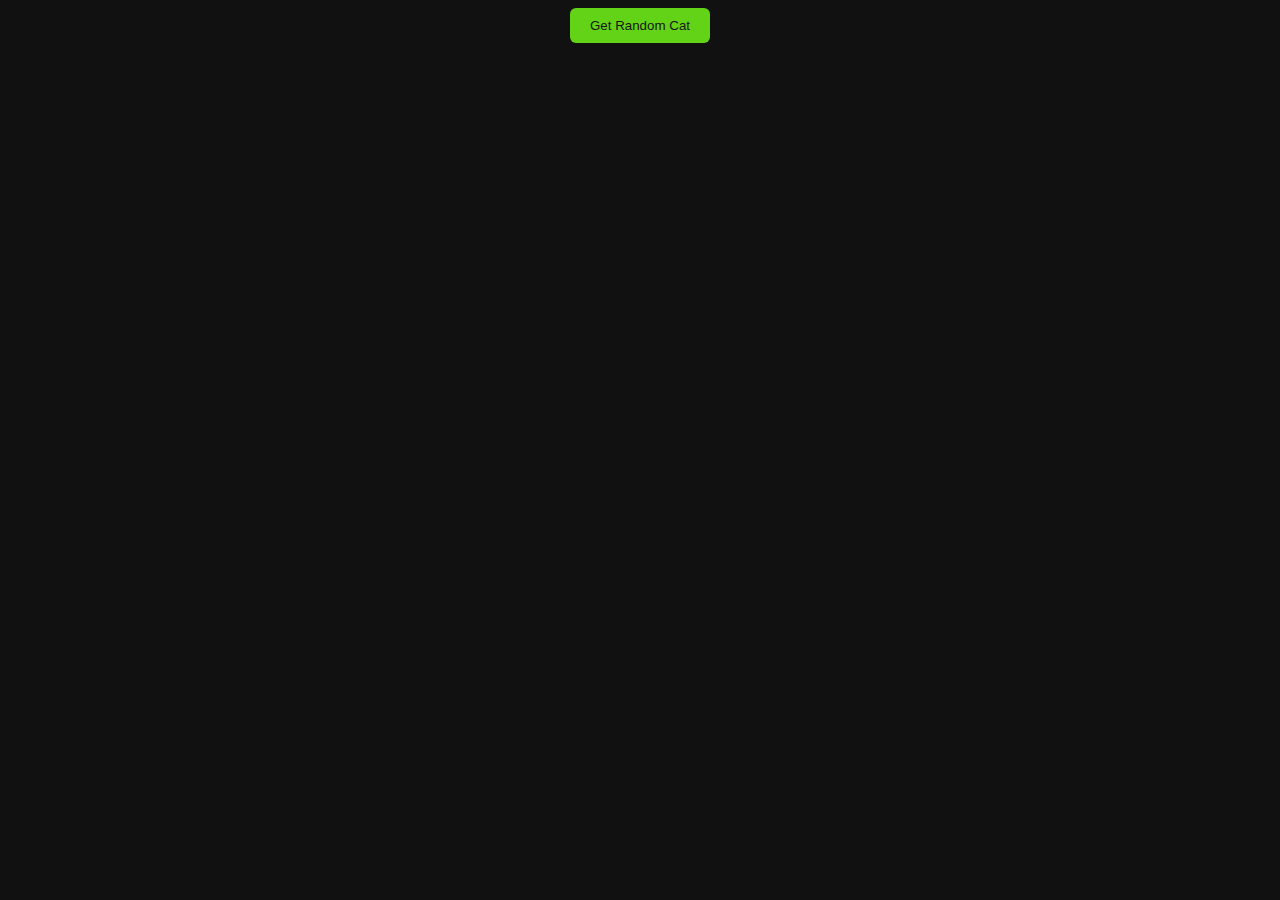
<file: cat/index.html>
<!DOCTYPE html>
<html lang="en">
<head>
  <meta charset="UTF-8" />
  <meta http-equiv="X-UA-Compatible" content="IE=edge" />
  <meta name="viewport" content="width=device-width, initial-scale=1.0" />
  <title>Random Cat Images</title>
  <link rel="stylesheet" href="style.css" />
</head>
<body>
  <section class="header-content">
    <button class="btn">Get Random Cat</button>
  </section>

  <div class="container"></div>

  <script src="chaiaurcode.js"></script>
</body>
</html>
</file>
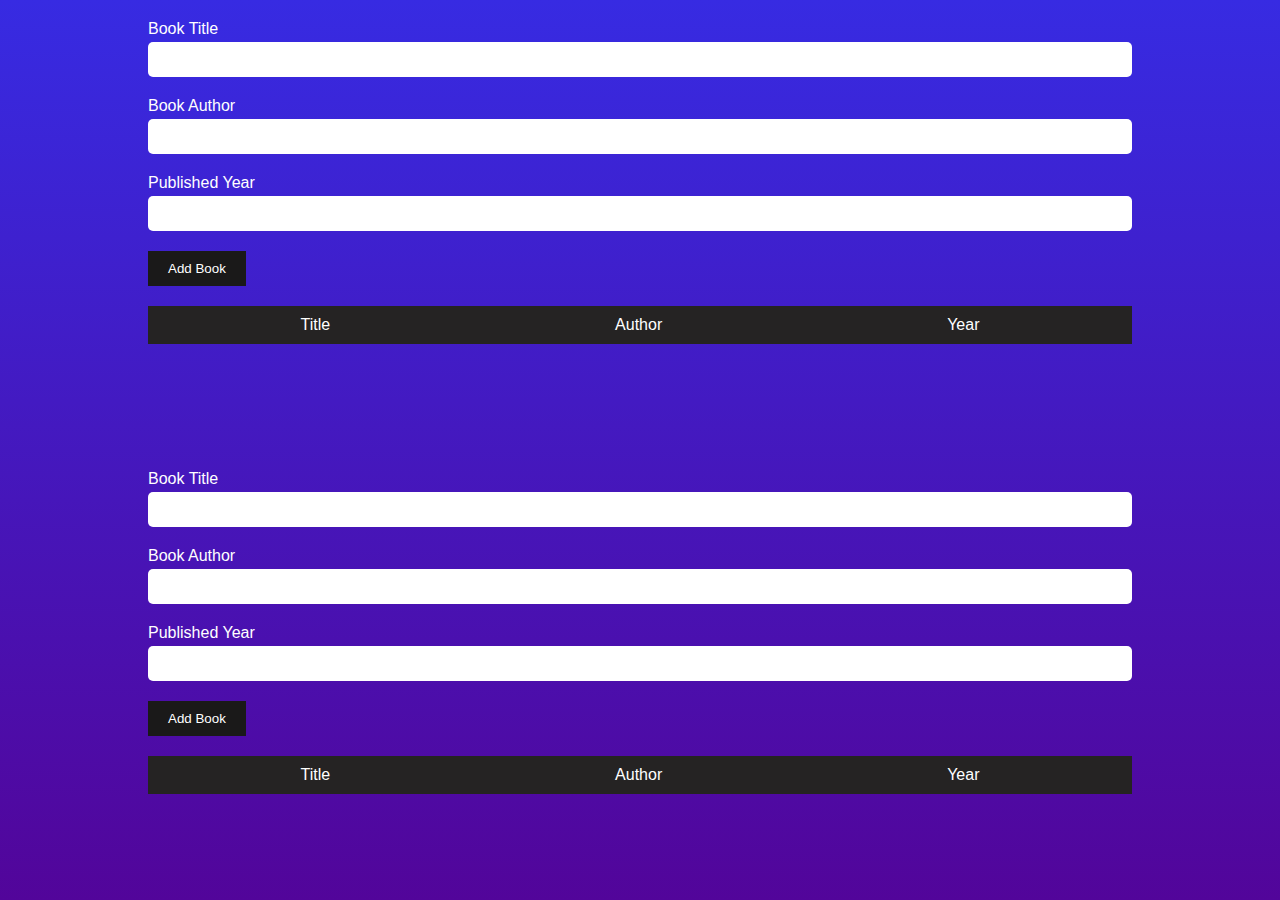
<file: crud/index.html>
<html lang="en">
  <head>
    <meta charset="UTF-8" />
    <meta http-equiv="X-UA-Compatible" content="IE=edge" />
    <meta name="viewport" content="width=device-width, initial-scale=1.0" />
    <title>BookList App</title>
    <link rel="stylesheet" href="style.css" />
  </head>
  <body>
    <section class="container">
      <form id="book-form">
        <div>
          <label for="title">Book Title</label>
          <input type="text" id="title" />
        </div>
        <div>
          <label for="author">Book Author</label>
          <input type="text" id="author" />
        </div>
        <div>
          <label for="year">Published Year</label>
          <input type="number" id="year" />
        </div>
        <button type="submit" class="btn">Add Book</button>
      </form>

      <section class="table">
        <section class="table-section">
          <div>Title</div>
          <div>Author</div>
          <div>Year</div>
        </section>

        <section id="book-list"></section>
      </section>
    </section>

    <script src="chaiaurcode.js"></script>
  </body>
</html>
<html lang="en">
  <head>
    <meta charset="UTF-8" />
    <meta http-equiv="X-UA-Compatible" content="IE=edge" />
    <meta name="viewport" content="width=device-width, initial-scale=1.0" />
    <title>BookList App</title>
    <link rel="stylesheet" href="style.css" />
  </head>
  <body>
    <section class="container">
      <form id="book-form">
        <div>
          <label for="title">Book Title</label>
          <input type="text" id="title" />
        </div>
        <div>
          <label for="author">Book Author</label>
          <input type="text" id="author" />
        </div>
        <div>
          <label for="year">Published Year</label>
          <input type="number" id="year" />
        </div>
        <button type="submit" class="btn">Add Book</button>
      </form>

      <section class="table">
        <section class="table-section">
          <div>Title</div>
          <div>Author</div>
          <div>Year</div>
        </section>

        <section id="book-list"></section>
      </section>
    </section>

    <script src="chaiaurcode.js"></script>
  </body>
</html>
</file>
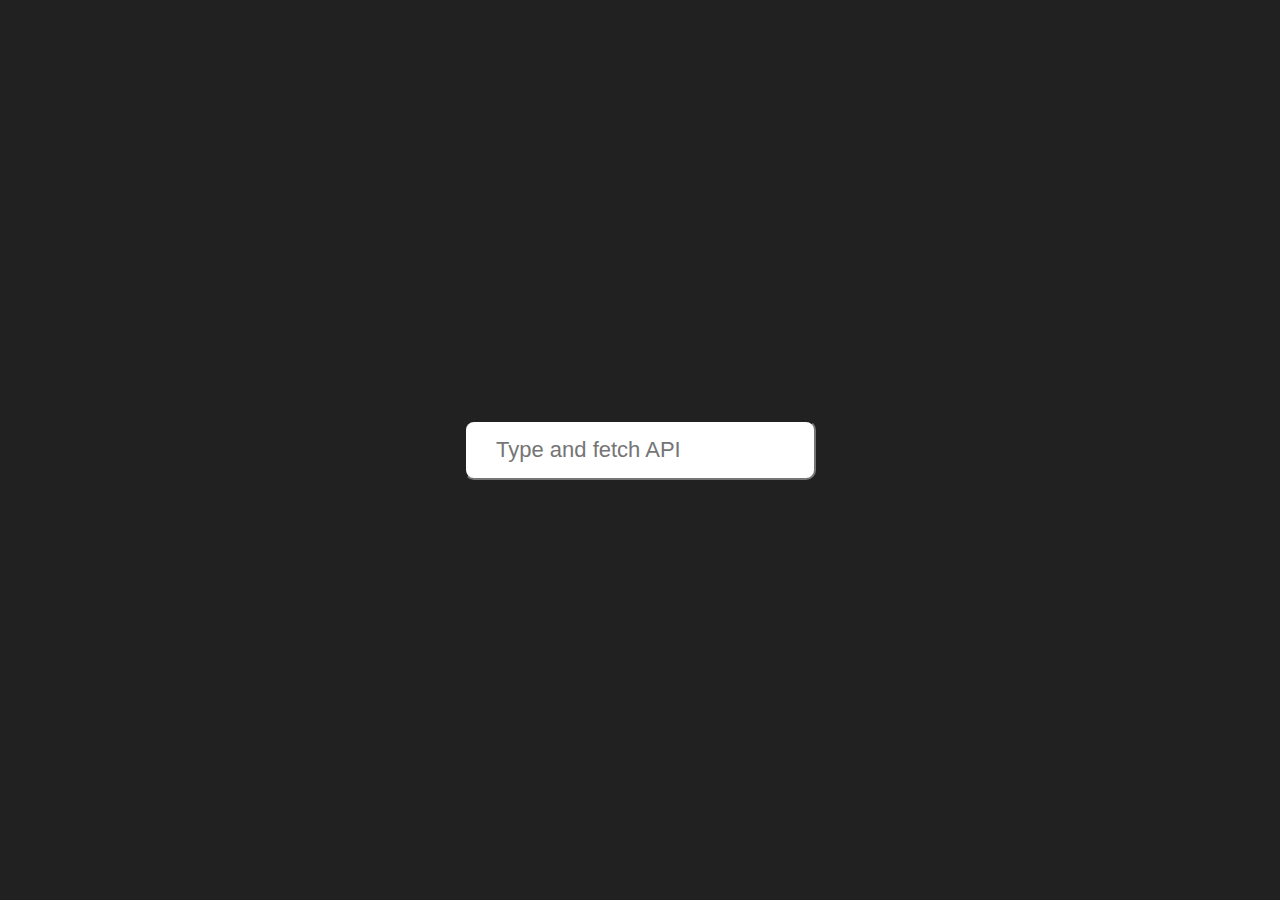
<file: debounce/index.html>
<!DOCTYPE html>
<html lang="en">
  <head>
    <meta charset="UTF-8" />
    <meta name="viewport" content="width=device-width, initial-scale=1.0" />
    <title>Debounced User Search</title>
    <link rel="stylesheet" href="style.css" />
  </head>
  <body>
    <div class="container">
      <input type="text" id="user-input" placeholder="Type and fetch API" />
      <div id="user-card" class="user-card"></div>
    </div>

    <script src="chaiaurcode.js"></script>
  </body>
</html>
</file>
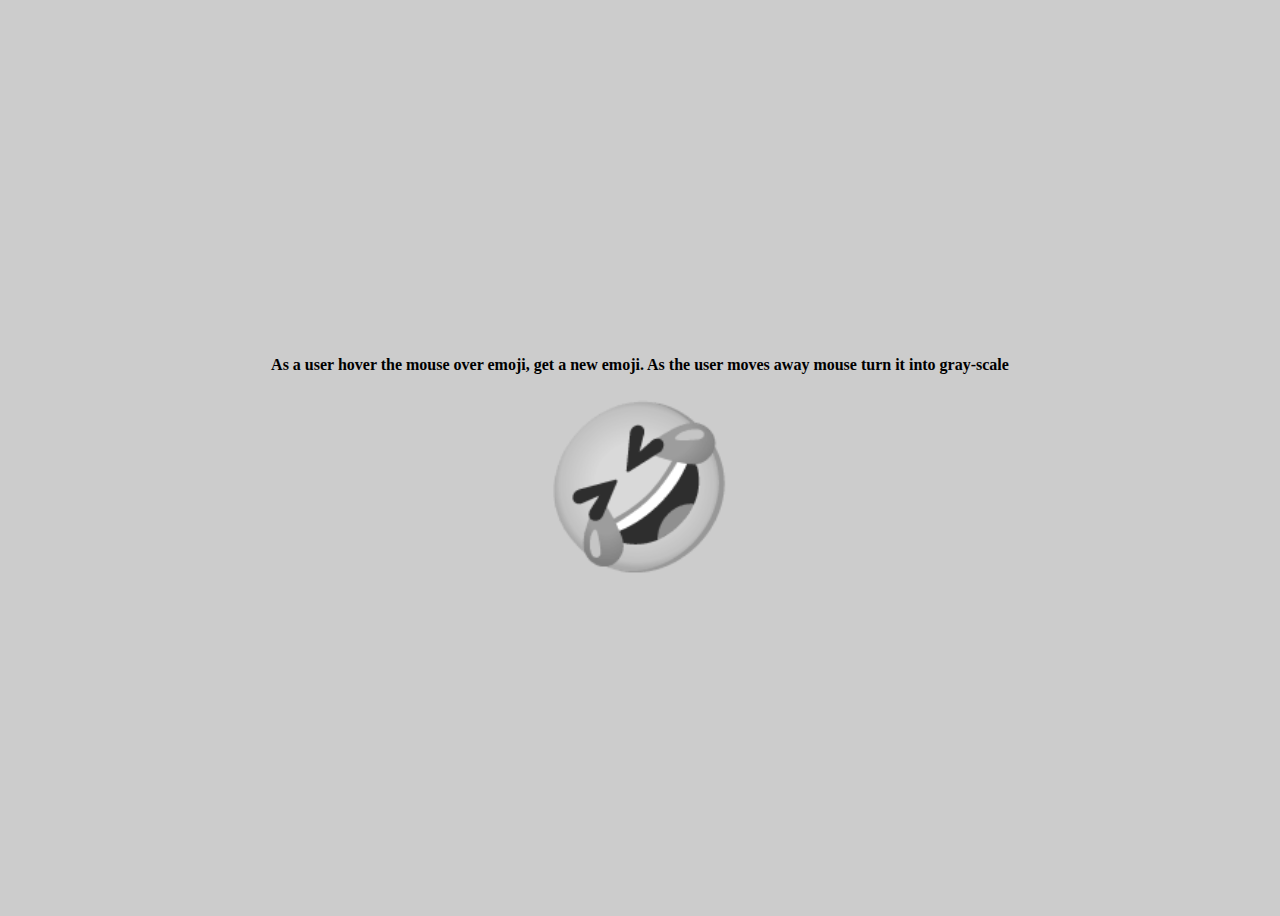
<file: emoji/index.html>
<html lang="en">
  <head>
    <meta charset="UTF-8" />
    <meta http-equiv="X-UA-Compatible" content="IE=edge" />
    <meta name="viewport" content="width=device-width, initial-scale=1.0" />
    <title>Random Emojies</title>
    <link rel="stylesheet" href="style.css" />
  </head>
  <body>
    <h4>
      As a user hover the mouse over emoji, get a new emoji. As the user moves
      away mouse turn it into gray-scale
    </h4>
    <div id="emoji">🤣</div>

    <script src="chaiaurcode.js"></script>
  </body>
</html>
</file>
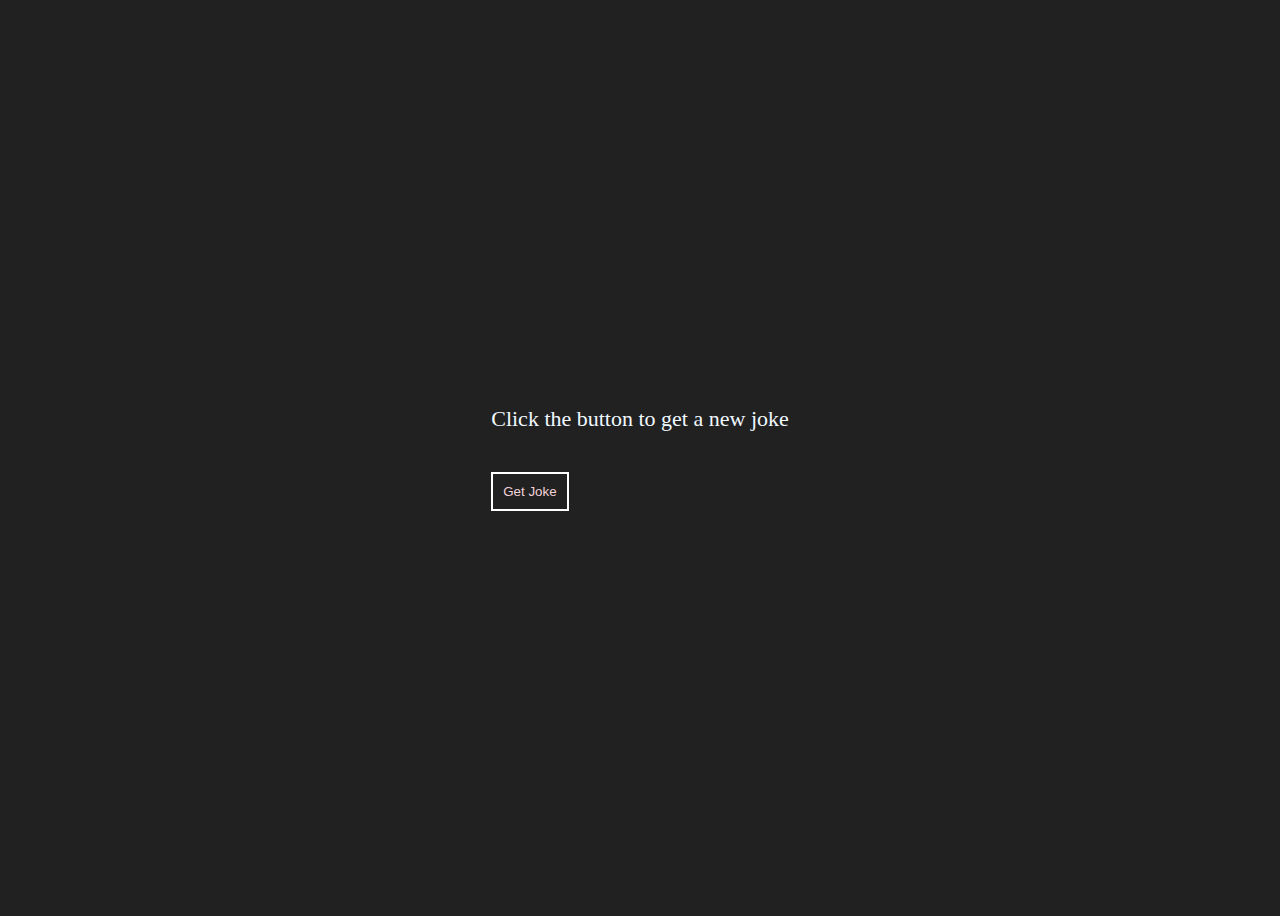
<file: jokes/index.html>
<html lang="en">
  <head>
    <meta charset="UTF-8" />
    <meta http-equiv="X-UA-Compatible" content="IE=edge" />
    <meta name="viewport" content="width=device-width, initial-scale=1.0" />
    <title>Chunk Norris</title>
    <link rel="stylesheet" href="style.css" />
  </head>
  <body>
    <section class="container">
      <div id="display-joke">Click the button to get a new joke</div>
      <button class="btn" id="getJoke">Get Joke</button>
    </section>

    <script src="chaiaurcode.js"></script>
  </body>
</html>
</file>
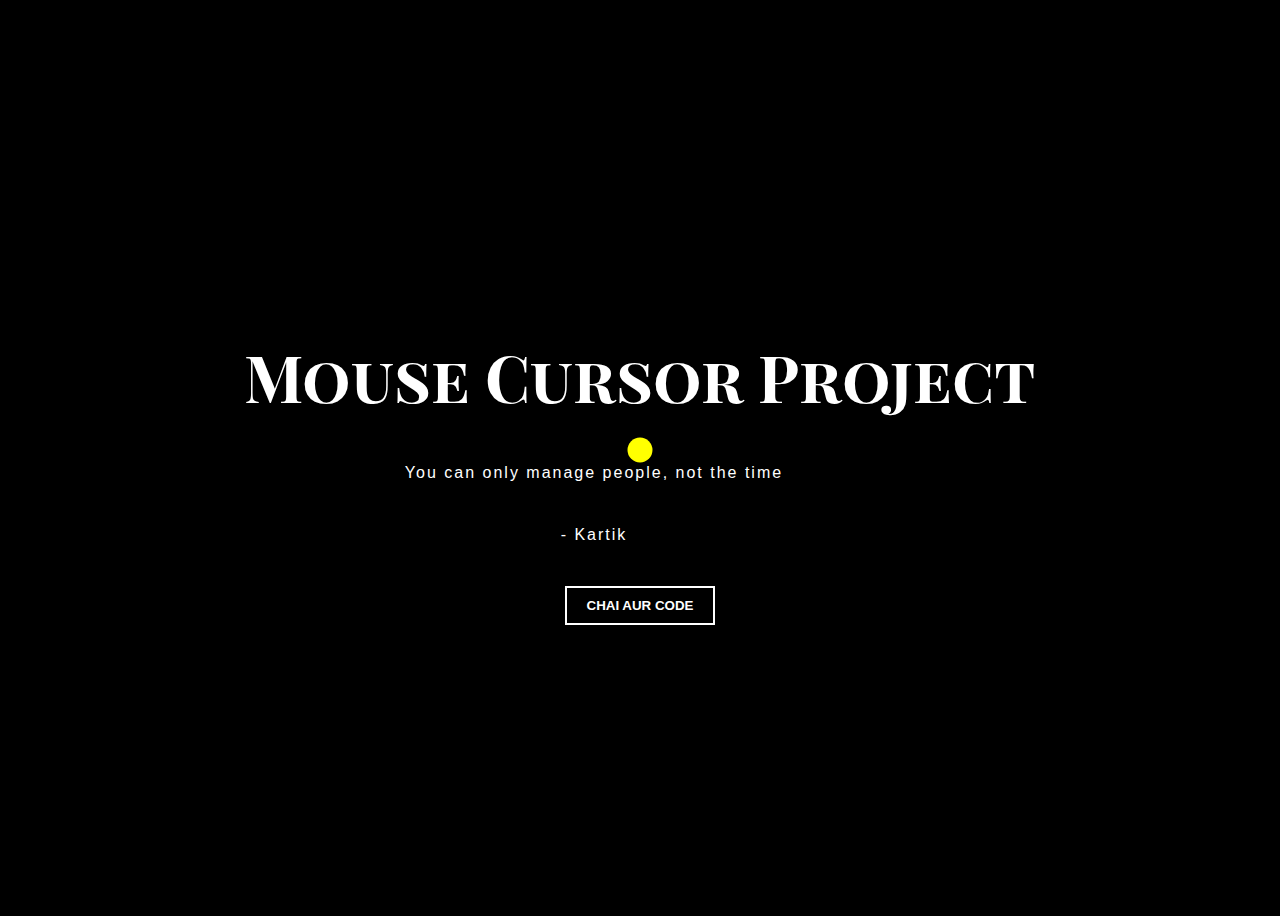
<file: mousecircle/index.html>
<html lang="en">
  <head>
    <meta charset="UTF-8" />
    <meta http-equiv="X-UA-Compatible" content="IE=edge" />
    <meta name="viewport" content="width=device-width, initial-scale=1.0" />
    <title>Cursor</title>
    <link rel="stylesheet" href="style.css" />
  </head>
  <body>
    <div class="cursor"></div>
    <div class="container">
      <h1>Mouse Cursor Project</h1>
      <p>You can only manage people, not the time</p>
      <p>- Kartik</p>
      <button>Chai aur code</button>
    </div>

    <script src="./chaiaurcode.js"></script>
  </body>
</html>
</file>
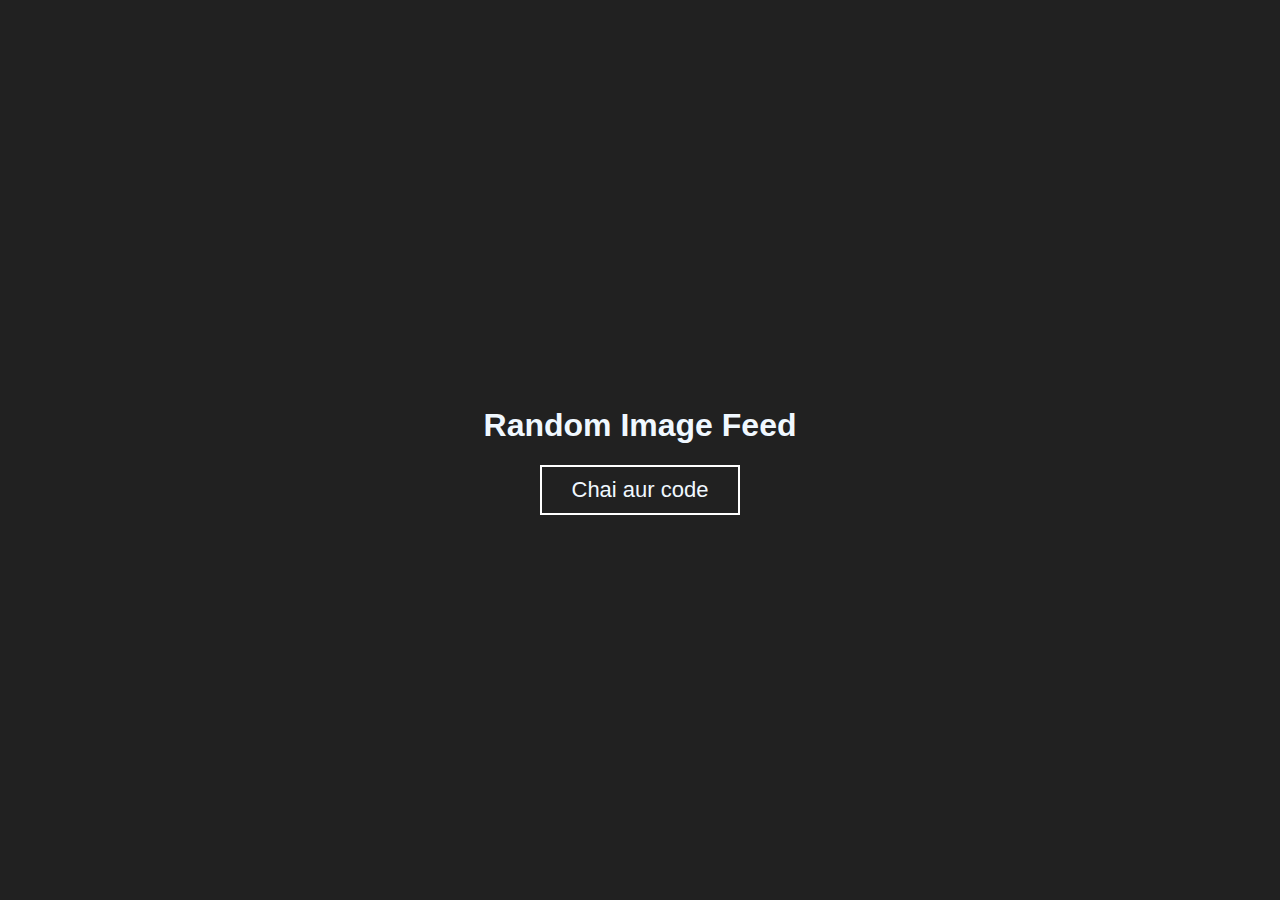
<file: randomeImage/index.html>
<html lang="en">
  <head>
    <meta charset="UTF-8" />
    <meta http-equiv="X-UA-Compatible" content="IE=edge" />
    <meta name="viewport" content="width=device-width, initial-scale=1.0" />
    <title>Random Image Feed</title>
    <link rel="stylesheet" href="style.css" />
  </head>
  <body>
    <h1>Random Image Feed</h1>
    <div class="content"></div>
    <button>Chai aur code</button>

    <script src="chaiaurcode.js"></script>
  </body>
</html>
</file>
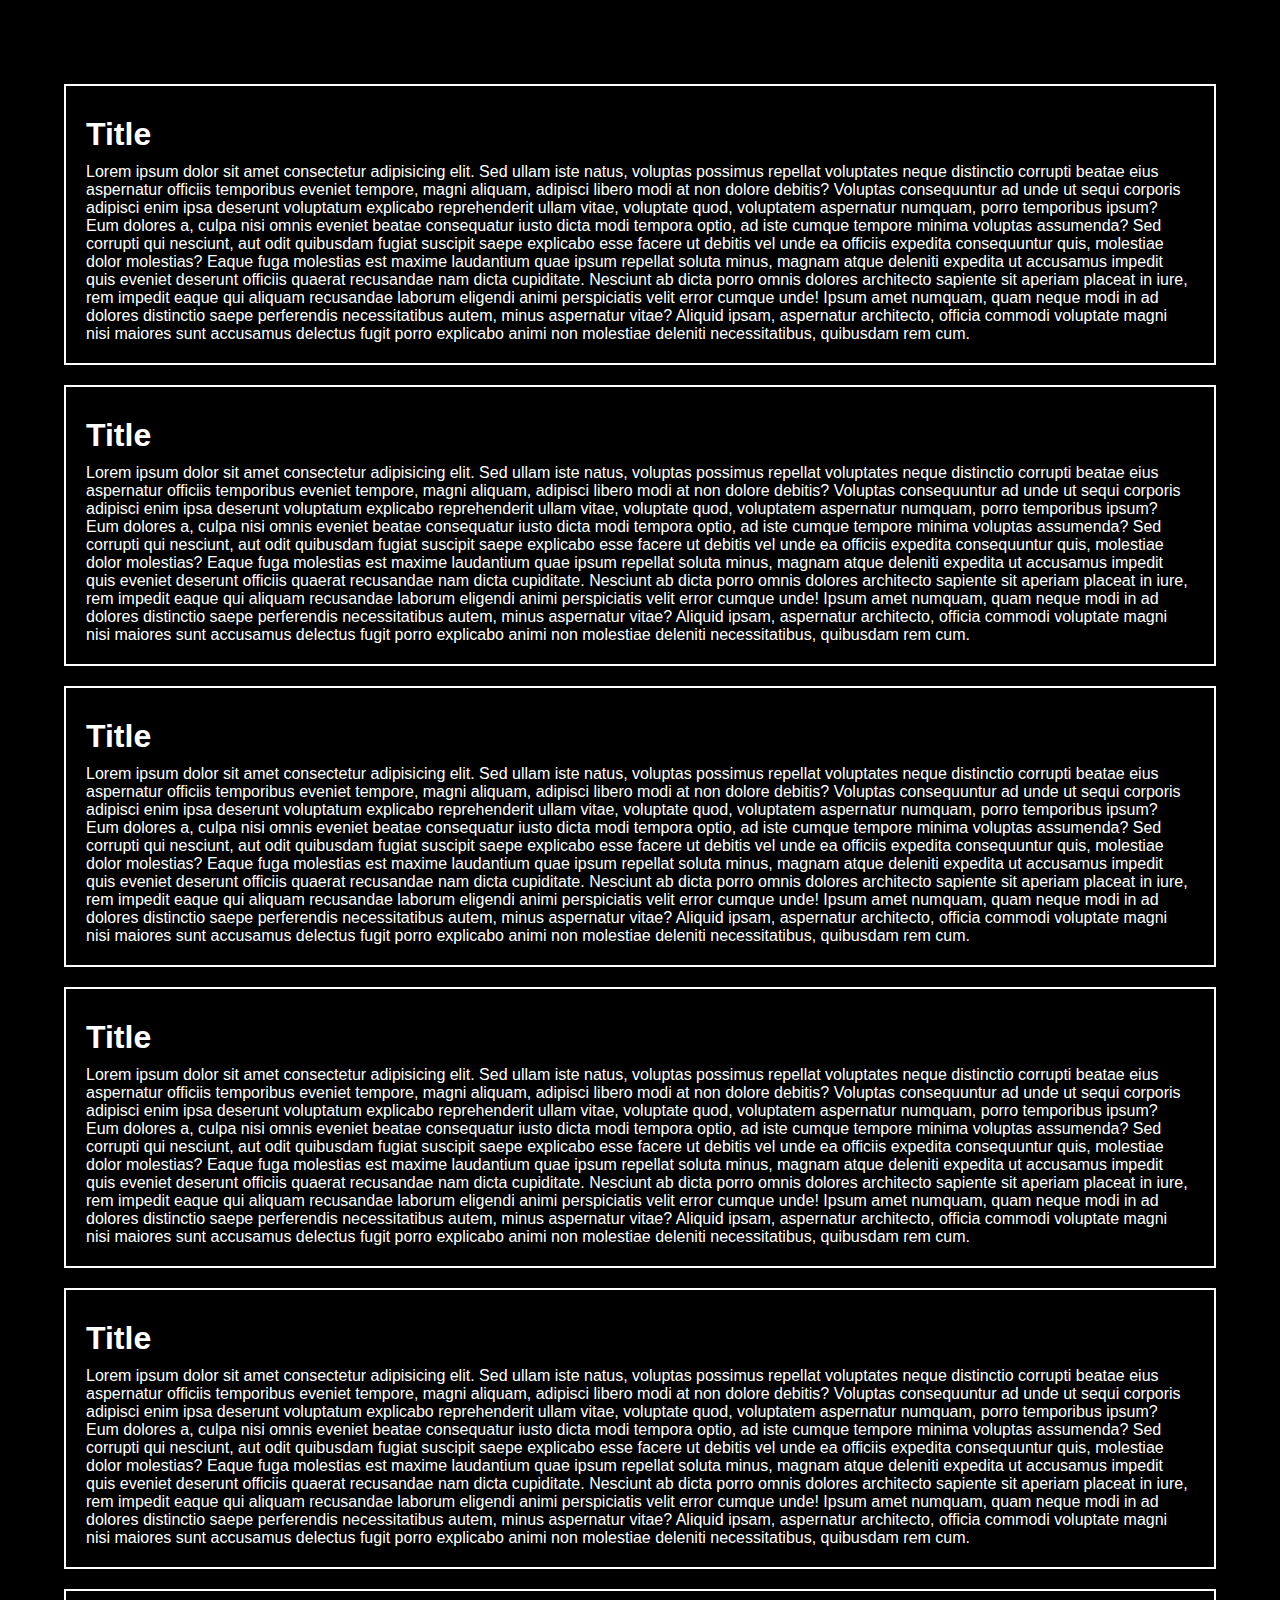
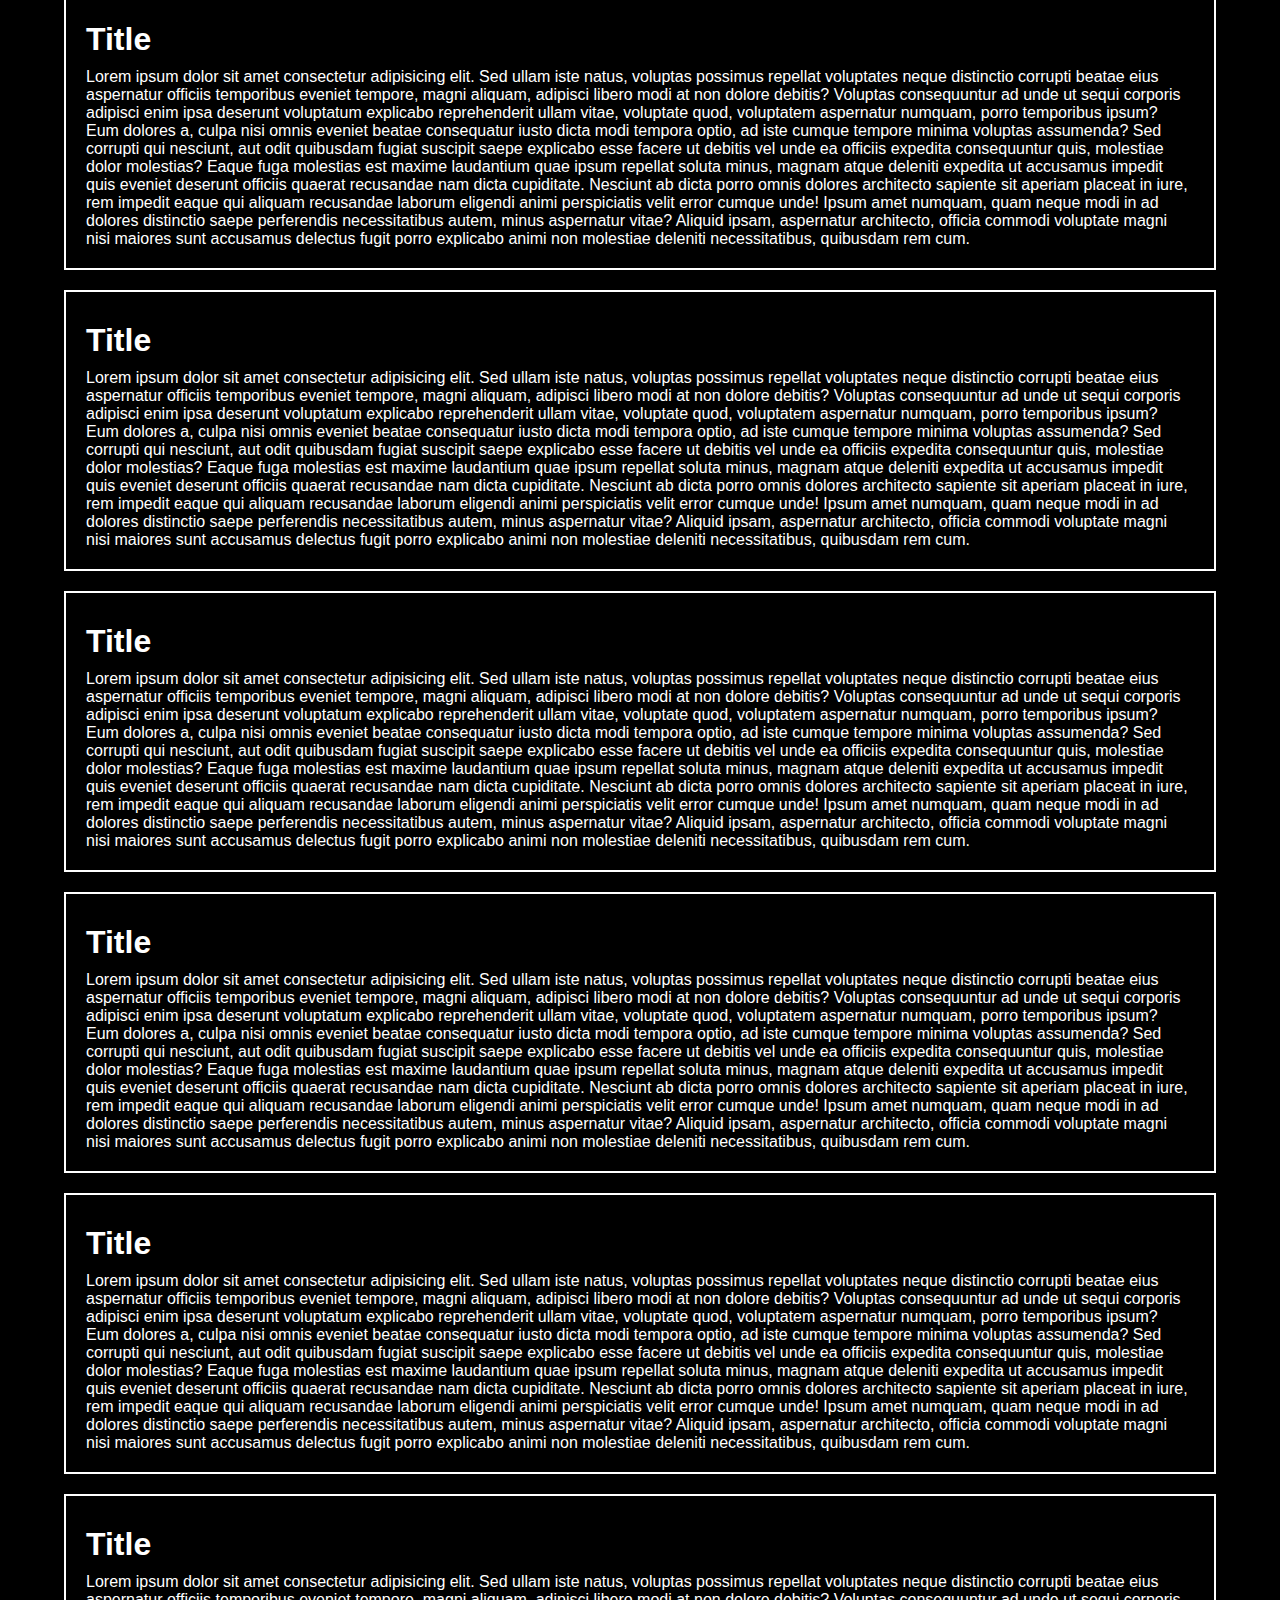
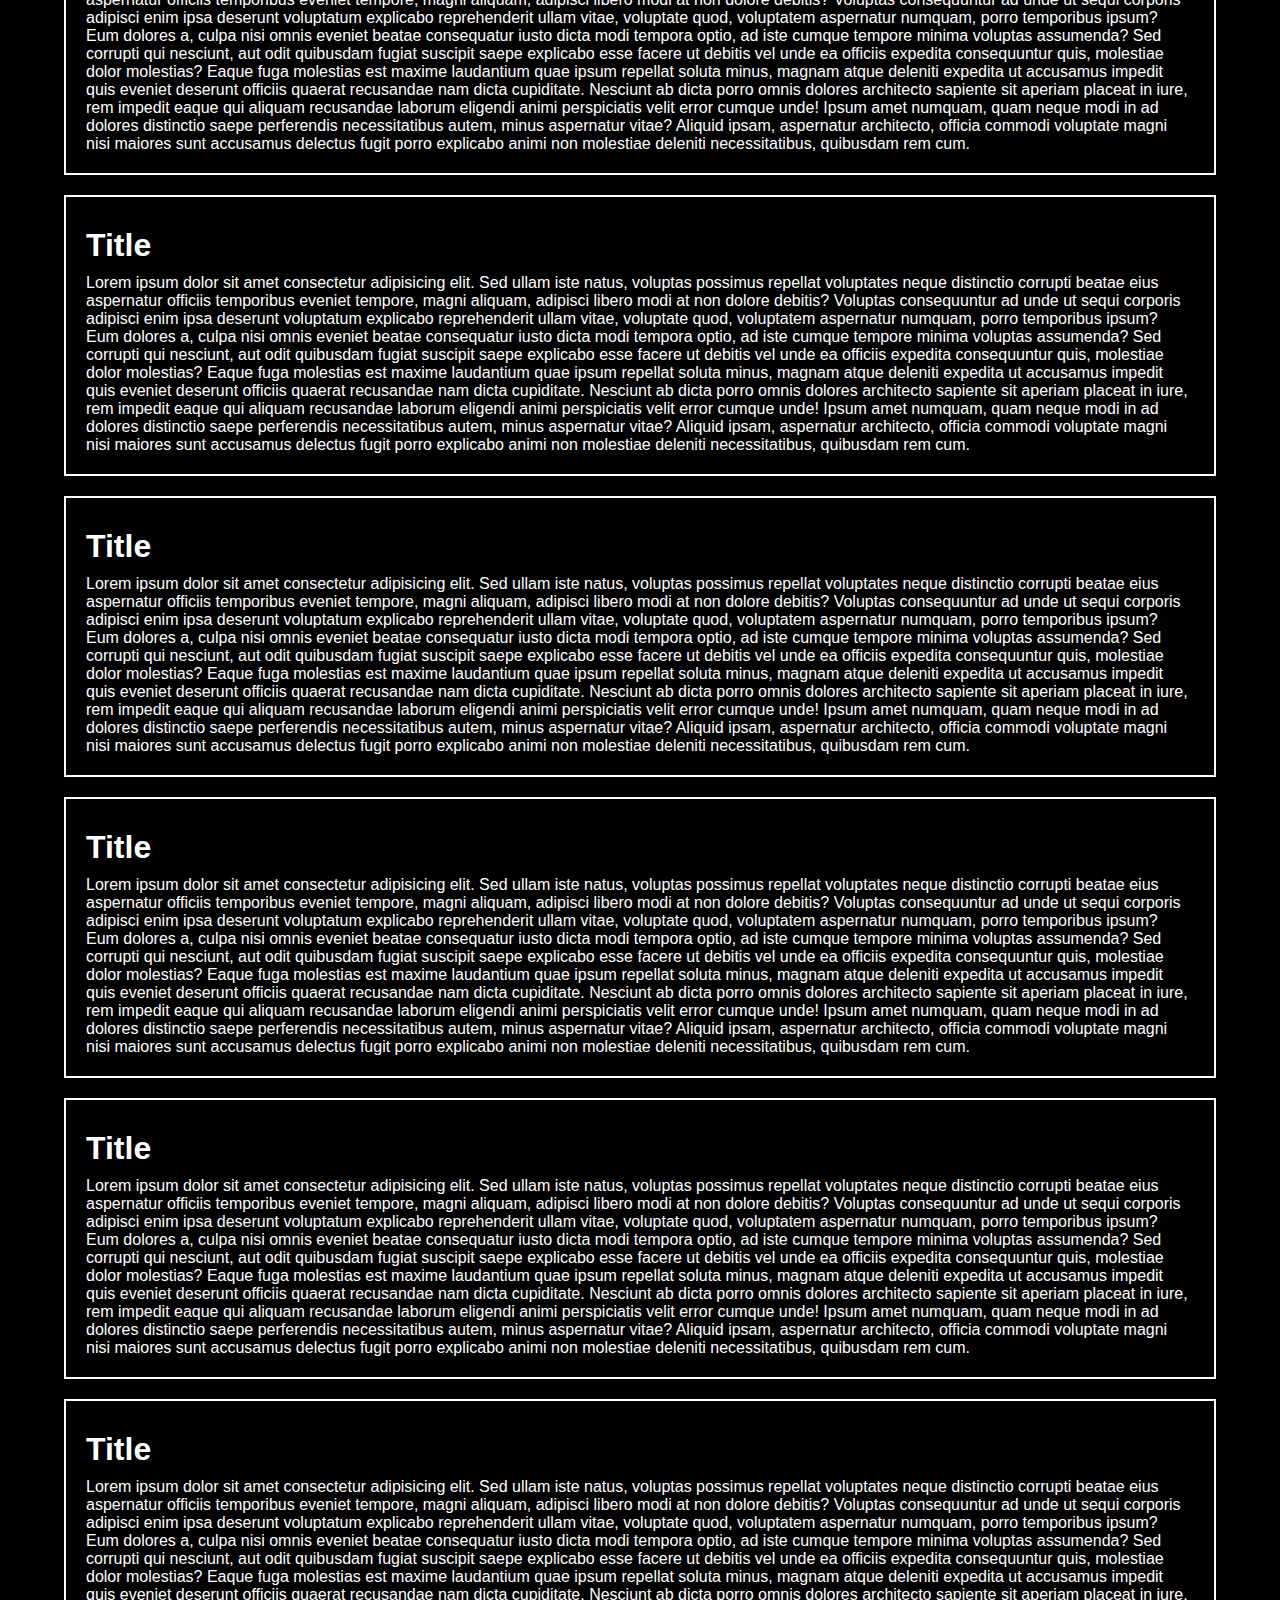
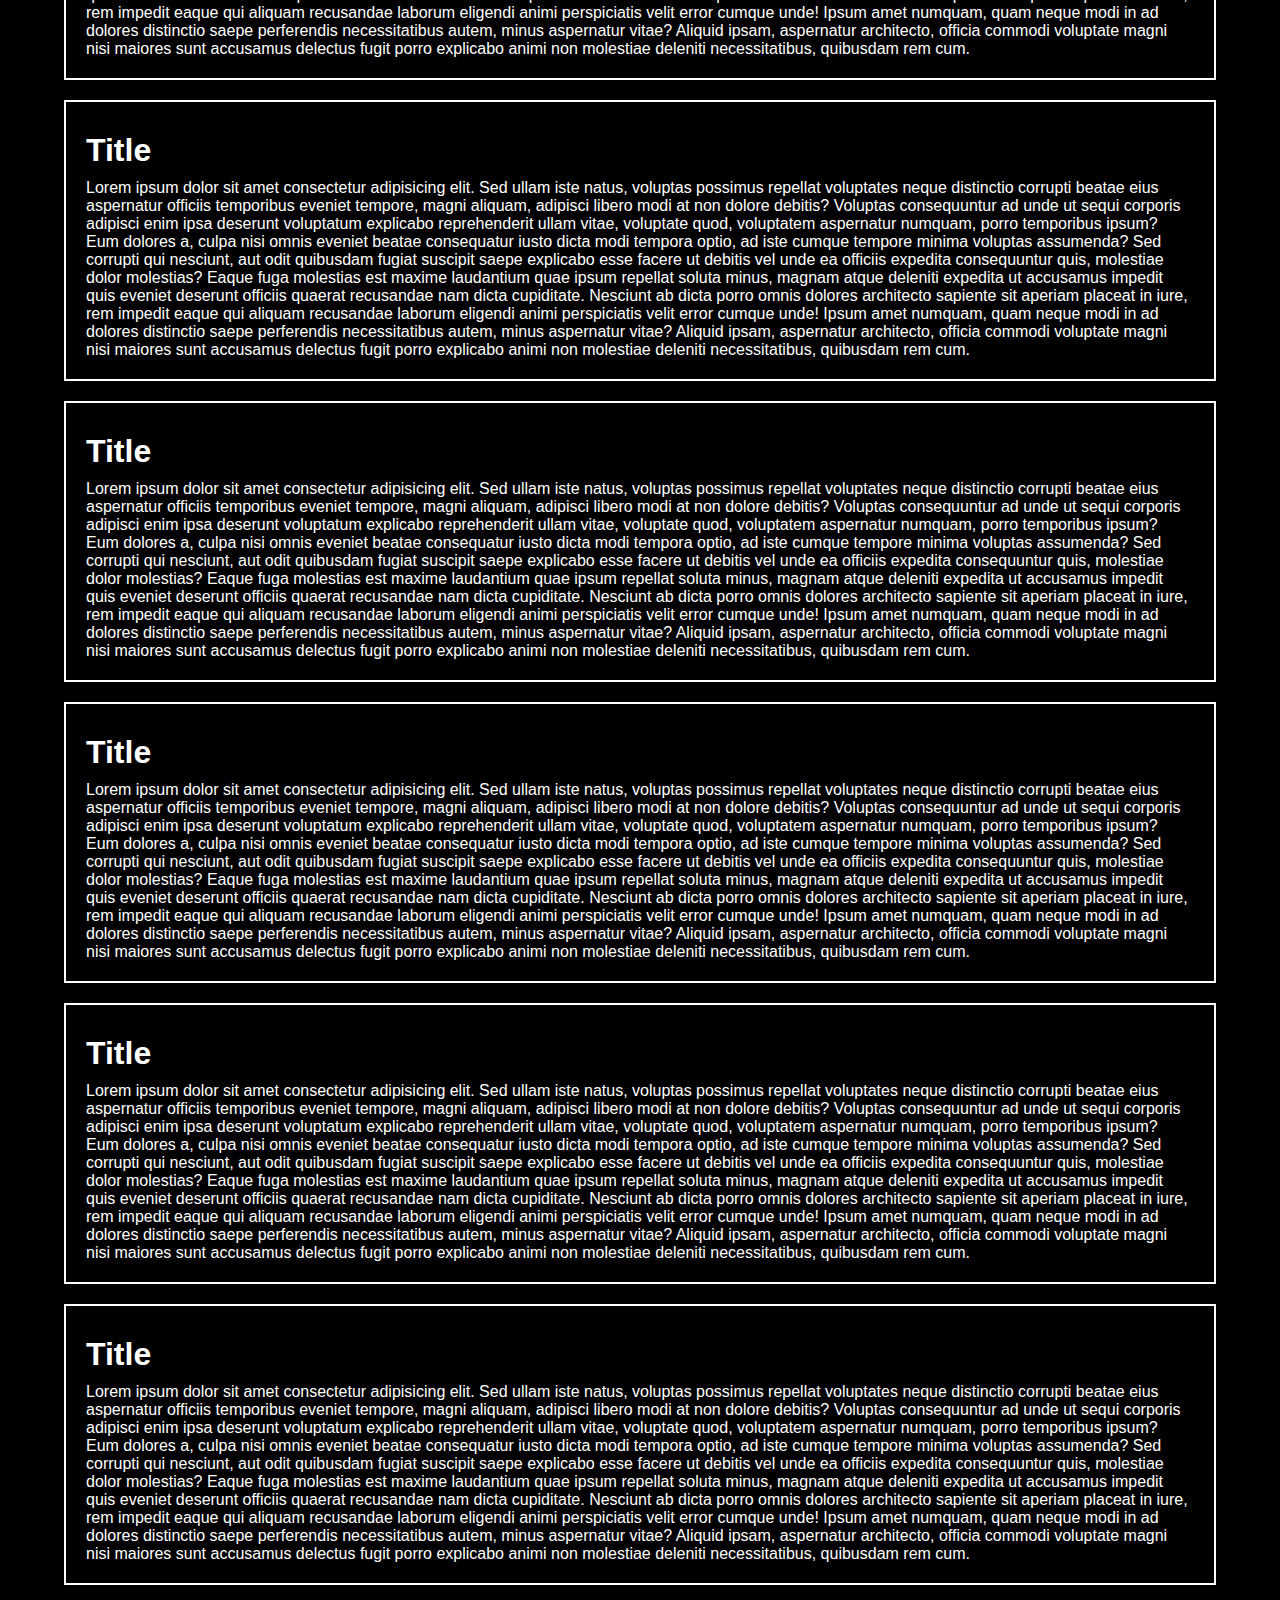
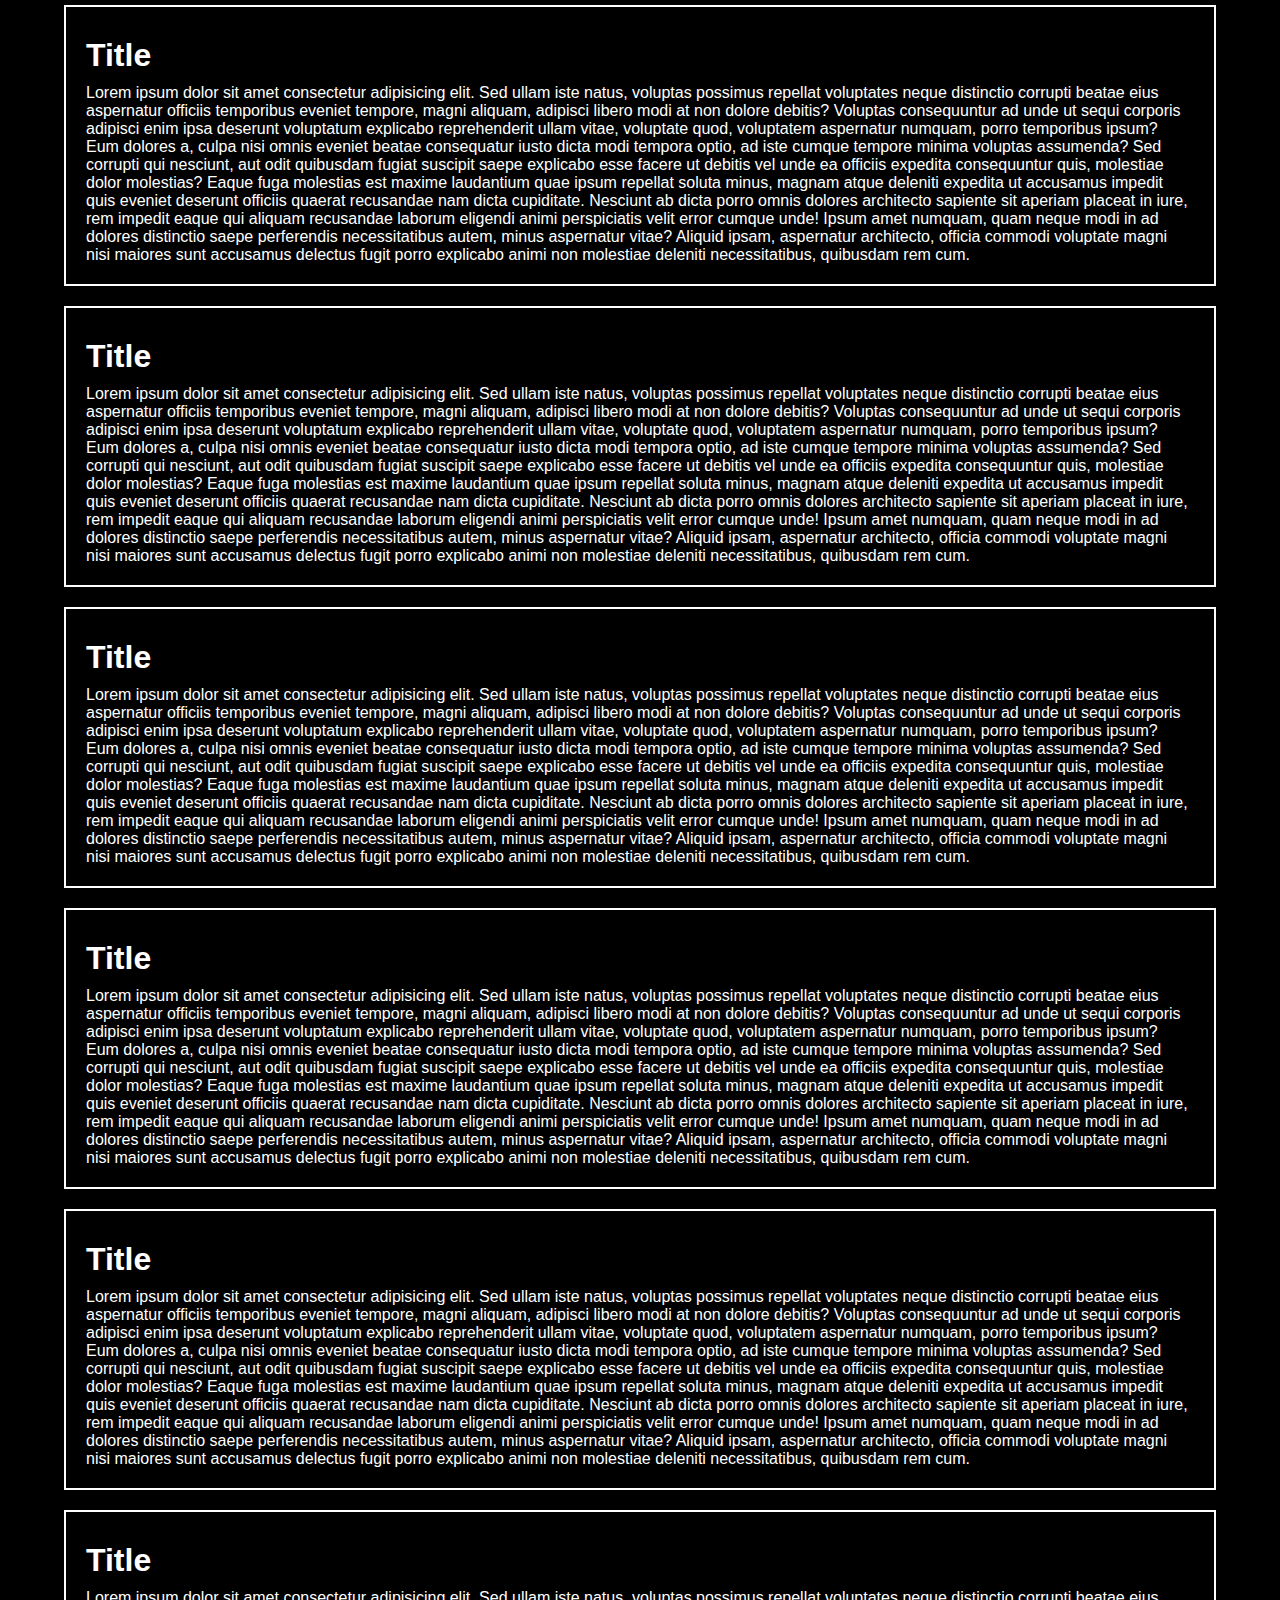
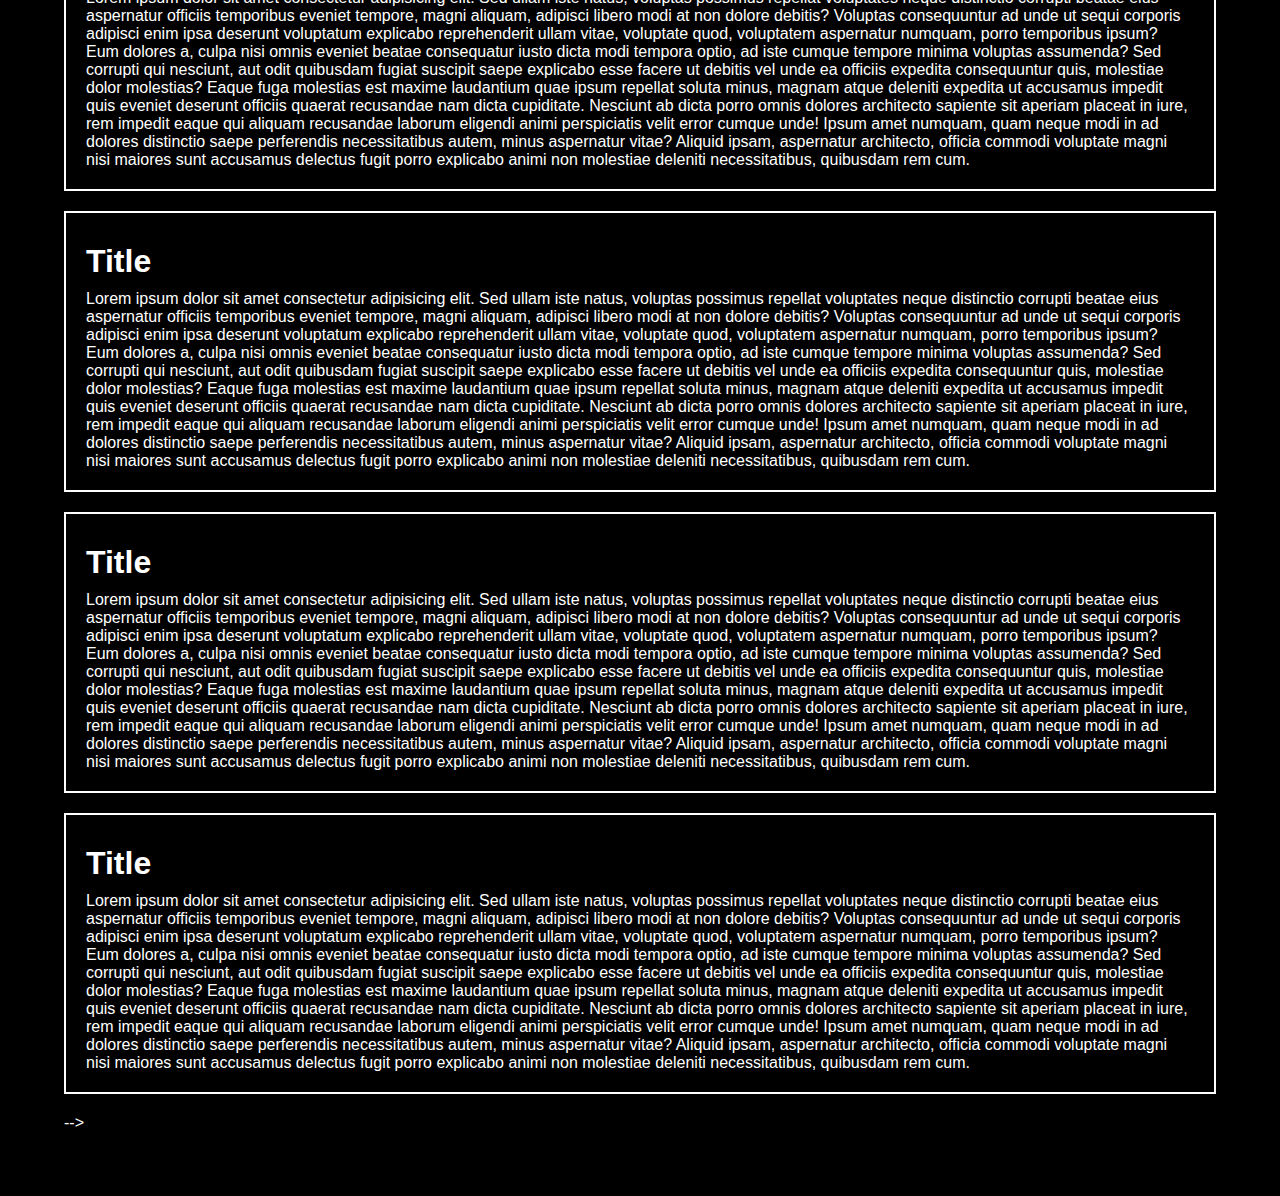
<file: scroll/index.html>
<!DOCTYPE html>
<html>
  <head>
    <meta charset="utf-8" />
    <meta http-equiv="X-UA-Compatible" content="IE=edge" />
    <meta name="viewport" content="width=device-width,initial-scale=1.0" />
    <title>Page Scroll Indicator</title>
    <link rel="stylesheet" href="./style.css" />
  </head>
 
  <body>
    <div class="content">
      <!-- (section>h1{Title}+p{lorem200})*30 -->
      <section>
        <h1>Title</h1>
        <p>Lorem ipsum dolor sit amet consectetur adipisicing elit. Sed ullam iste natus, voluptas possimus repellat voluptates neque distinctio corrupti beatae eius aspernatur officiis temporibus eveniet tempore, magni aliquam, adipisci libero modi at non dolore debitis? Voluptas consequuntur ad unde ut sequi corporis adipisci enim ipsa deserunt voluptatum explicabo reprehenderit ullam vitae, voluptate quod, voluptatem aspernatur numquam, porro temporibus ipsum? Eum dolores a, culpa nisi omnis eveniet beatae consequatur iusto dicta modi tempora optio, ad iste cumque tempore minima voluptas assumenda? Sed corrupti qui nesciunt, aut odit quibusdam fugiat suscipit saepe explicabo esse facere ut debitis vel unde ea officiis expedita consequuntur quis, molestiae dolor molestias? Eaque fuga molestias est maxime laudantium quae ipsum repellat soluta minus, magnam atque deleniti expedita ut accusamus impedit quis eveniet deserunt officiis quaerat recusandae nam dicta cupiditate. Nesciunt ab dicta porro omnis dolores architecto sapiente sit aperiam placeat in iure, rem impedit eaque qui aliquam recusandae laborum eligendi animi perspiciatis velit error cumque unde! Ipsum amet numquam, quam neque modi in ad dolores distinctio saepe perferendis necessitatibus autem, minus aspernatur vitae? Aliquid ipsam, aspernatur architecto, officia commodi voluptate magni nisi maiores sunt accusamus delectus fugit porro explicabo animi non molestiae deleniti necessitatibus, quibusdam rem cum.</p>
      </section>
      <section>
        <h1>Title</h1>
        <p>Lorem ipsum dolor sit amet consectetur adipisicing elit. Sed ullam iste natus, voluptas possimus repellat voluptates neque distinctio corrupti beatae eius aspernatur officiis temporibus eveniet tempore, magni aliquam, adipisci libero modi at non dolore debitis? Voluptas consequuntur ad unde ut sequi corporis adipisci enim ipsa deserunt voluptatum explicabo reprehenderit ullam vitae, voluptate quod, voluptatem aspernatur numquam, porro temporibus ipsum? Eum dolores a, culpa nisi omnis eveniet beatae consequatur iusto dicta modi tempora optio, ad iste cumque tempore minima voluptas assumenda? Sed corrupti qui nesciunt, aut odit quibusdam fugiat suscipit saepe explicabo esse facere ut debitis vel unde ea officiis expedita consequuntur quis, molestiae dolor molestias? Eaque fuga molestias est maxime laudantium quae ipsum repellat soluta minus, magnam atque deleniti expedita ut accusamus impedit quis eveniet deserunt officiis quaerat recusandae nam dicta cupiditate. Nesciunt ab dicta porro omnis dolores architecto sapiente sit aperiam placeat in iure, rem impedit eaque qui aliquam recusandae laborum eligendi animi perspiciatis velit error cumque unde! Ipsum amet numquam, quam neque modi in ad dolores distinctio saepe perferendis necessitatibus autem, minus aspernatur vitae? Aliquid ipsam, aspernatur architecto, officia commodi voluptate magni nisi maiores sunt accusamus delectus fugit porro explicabo animi non molestiae deleniti necessitatibus, quibusdam rem cum.</p>
      </section>
       <section>
        <h1>Title</h1>
        <p>Lorem ipsum dolor sit amet consectetur adipisicing elit. Sed ullam iste natus, voluptas possimus repellat voluptates neque distinctio corrupti beatae eius aspernatur officiis temporibus eveniet tempore, magni aliquam, adipisci libero modi at non dolore debitis? Voluptas consequuntur ad unde ut sequi corporis adipisci enim ipsa deserunt voluptatum explicabo reprehenderit ullam vitae, voluptate quod, voluptatem aspernatur numquam, porro temporibus ipsum? Eum dolores a, culpa nisi omnis eveniet beatae consequatur iusto dicta modi tempora optio, ad iste cumque tempore minima voluptas assumenda? Sed corrupti qui nesciunt, aut odit quibusdam fugiat suscipit saepe explicabo esse facere ut debitis vel unde ea officiis expedita consequuntur quis, molestiae dolor molestias? Eaque fuga molestias est maxime laudantium quae ipsum repellat soluta minus, magnam atque deleniti expedita ut accusamus impedit quis eveniet deserunt officiis quaerat recusandae nam dicta cupiditate. Nesciunt ab dicta porro omnis dolores architecto sapiente sit aperiam placeat in iure, rem impedit eaque qui aliquam recusandae laborum eligendi animi perspiciatis velit error cumque unde! Ipsum amet numquam, quam neque modi in ad dolores distinctio saepe perferendis necessitatibus autem, minus aspernatur vitae? Aliquid ipsam, aspernatur architecto, officia commodi voluptate magni nisi maiores sunt accusamus delectus fugit porro explicabo animi non molestiae deleniti necessitatibus, quibusdam rem cum.</p>
      </section>
      <section>
        <h1>Title</h1>
        <p>Lorem ipsum dolor sit amet consectetur adipisicing elit. Sed ullam iste natus, voluptas possimus repellat voluptates neque distinctio corrupti beatae eius aspernatur officiis temporibus eveniet tempore, magni aliquam, adipisci libero modi at non dolore debitis? Voluptas consequuntur ad unde ut sequi corporis adipisci enim ipsa deserunt voluptatum explicabo reprehenderit ullam vitae, voluptate quod, voluptatem aspernatur numquam, porro temporibus ipsum? Eum dolores a, culpa nisi omnis eveniet beatae consequatur iusto dicta modi tempora optio, ad iste cumque tempore minima voluptas assumenda? Sed corrupti qui nesciunt, aut odit quibusdam fugiat suscipit saepe explicabo esse facere ut debitis vel unde ea officiis expedita consequuntur quis, molestiae dolor molestias? Eaque fuga molestias est maxime laudantium quae ipsum repellat soluta minus, magnam atque deleniti expedita ut accusamus impedit quis eveniet deserunt officiis quaerat recusandae nam dicta cupiditate. Nesciunt ab dicta porro omnis dolores architecto sapiente sit aperiam placeat in iure, rem impedit eaque qui aliquam recusandae laborum eligendi animi perspiciatis velit error cumque unde! Ipsum amet numquam, quam neque modi in ad dolores distinctio saepe perferendis necessitatibus autem, minus aspernatur vitae? Aliquid ipsam, aspernatur architecto, officia commodi voluptate magni nisi maiores sunt accusamus delectus fugit porro explicabo animi non molestiae deleniti necessitatibus, quibusdam rem cum.</p>
      </section>
      <section>
        <h1>Title</h1>
        <p>Lorem ipsum dolor sit amet consectetur adipisicing elit. Sed ullam iste natus, voluptas possimus repellat voluptates neque distinctio corrupti beatae eius aspernatur officiis temporibus eveniet tempore, magni aliquam, adipisci libero modi at non dolore debitis? Voluptas consequuntur ad unde ut sequi corporis adipisci enim ipsa deserunt voluptatum explicabo reprehenderit ullam vitae, voluptate quod, voluptatem aspernatur numquam, porro temporibus ipsum? Eum dolores a, culpa nisi omnis eveniet beatae consequatur iusto dicta modi tempora optio, ad iste cumque tempore minima voluptas assumenda? Sed corrupti qui nesciunt, aut odit quibusdam fugiat suscipit saepe explicabo esse facere ut debitis vel unde ea officiis expedita consequuntur quis, molestiae dolor molestias? Eaque fuga molestias est maxime laudantium quae ipsum repellat soluta minus, magnam atque deleniti expedita ut accusamus impedit quis eveniet deserunt officiis quaerat recusandae nam dicta cupiditate. Nesciunt ab dicta porro omnis dolores architecto sapiente sit aperiam placeat in iure, rem impedit eaque qui aliquam recusandae laborum eligendi animi perspiciatis velit error cumque unde! Ipsum amet numquam, quam neque modi in ad dolores distinctio saepe perferendis necessitatibus autem, minus aspernatur vitae? Aliquid ipsam, aspernatur architecto, officia commodi voluptate magni nisi maiores sunt accusamus delectus fugit porro explicabo animi non molestiae deleniti necessitatibus, quibusdam rem cum.</p>
      </section>
      <section>
        <h1>Title</h1>
        <p>Lorem ipsum dolor sit amet consectetur adipisicing elit. Sed ullam iste natus, voluptas possimus repellat voluptates neque distinctio corrupti beatae eius aspernatur officiis temporibus eveniet tempore, magni aliquam, adipisci libero modi at non dolore debitis? Voluptas consequuntur ad unde ut sequi corporis adipisci enim ipsa deserunt voluptatum explicabo reprehenderit ullam vitae, voluptate quod, voluptatem aspernatur numquam, porro temporibus ipsum? Eum dolores a, culpa nisi omnis eveniet beatae consequatur iusto dicta modi tempora optio, ad iste cumque tempore minima voluptas assumenda? Sed corrupti qui nesciunt, aut odit quibusdam fugiat suscipit saepe explicabo esse facere ut debitis vel unde ea officiis expedita consequuntur quis, molestiae dolor molestias? Eaque fuga molestias est maxime laudantium quae ipsum repellat soluta minus, magnam atque deleniti expedita ut accusamus impedit quis eveniet deserunt officiis quaerat recusandae nam dicta cupiditate. Nesciunt ab dicta porro omnis dolores architecto sapiente sit aperiam placeat in iure, rem impedit eaque qui aliquam recusandae laborum eligendi animi perspiciatis velit error cumque unde! Ipsum amet numquam, quam neque modi in ad dolores distinctio saepe perferendis necessitatibus autem, minus aspernatur vitae? Aliquid ipsam, aspernatur architecto, officia commodi voluptate magni nisi maiores sunt accusamus delectus fugit porro explicabo animi non molestiae deleniti necessitatibus, quibusdam rem cum.</p>
      </section>
      <section>
        <h1>Title</h1>
        <p>Lorem ipsum dolor sit amet consectetur adipisicing elit. Sed ullam iste natus, voluptas possimus repellat voluptates neque distinctio corrupti beatae eius aspernatur officiis temporibus eveniet tempore, magni aliquam, adipisci libero modi at non dolore debitis? Voluptas consequuntur ad unde ut sequi corporis adipisci enim ipsa deserunt voluptatum explicabo reprehenderit ullam vitae, voluptate quod, voluptatem aspernatur numquam, porro temporibus ipsum? Eum dolores a, culpa nisi omnis eveniet beatae consequatur iusto dicta modi tempora optio, ad iste cumque tempore minima voluptas assumenda? Sed corrupti qui nesciunt, aut odit quibusdam fugiat suscipit saepe explicabo esse facere ut debitis vel unde ea officiis expedita consequuntur quis, molestiae dolor molestias? Eaque fuga molestias est maxime laudantium quae ipsum repellat soluta minus, magnam atque deleniti expedita ut accusamus impedit quis eveniet deserunt officiis quaerat recusandae nam dicta cupiditate. Nesciunt ab dicta porro omnis dolores architecto sapiente sit aperiam placeat in iure, rem impedit eaque qui aliquam recusandae laborum eligendi animi perspiciatis velit error cumque unde! Ipsum amet numquam, quam neque modi in ad dolores distinctio saepe perferendis necessitatibus autem, minus aspernatur vitae? Aliquid ipsam, aspernatur architecto, officia commodi voluptate magni nisi maiores sunt accusamus delectus fugit porro explicabo animi non molestiae deleniti necessitatibus, quibusdam rem cum.</p>
      </section>
      <section>
        <h1>Title</h1>
        <p>Lorem ipsum dolor sit amet consectetur adipisicing elit. Sed ullam iste natus, voluptas possimus repellat voluptates neque distinctio corrupti beatae eius aspernatur officiis temporibus eveniet tempore, magni aliquam, adipisci libero modi at non dolore debitis? Voluptas consequuntur ad unde ut sequi corporis adipisci enim ipsa deserunt voluptatum explicabo reprehenderit ullam vitae, voluptate quod, voluptatem aspernatur numquam, porro temporibus ipsum? Eum dolores a, culpa nisi omnis eveniet beatae consequatur iusto dicta modi tempora optio, ad iste cumque tempore minima voluptas assumenda? Sed corrupti qui nesciunt, aut odit quibusdam fugiat suscipit saepe explicabo esse facere ut debitis vel unde ea officiis expedita consequuntur quis, molestiae dolor molestias? Eaque fuga molestias est maxime laudantium quae ipsum repellat soluta minus, magnam atque deleniti expedita ut accusamus impedit quis eveniet deserunt officiis quaerat recusandae nam dicta cupiditate. Nesciunt ab dicta porro omnis dolores architecto sapiente sit aperiam placeat in iure, rem impedit eaque qui aliquam recusandae laborum eligendi animi perspiciatis velit error cumque unde! Ipsum amet numquam, quam neque modi in ad dolores distinctio saepe perferendis necessitatibus autem, minus aspernatur vitae? Aliquid ipsam, aspernatur architecto, officia commodi voluptate magni nisi maiores sunt accusamus delectus fugit porro explicabo animi non molestiae deleniti necessitatibus, quibusdam rem cum.</p>
      </section>
      <section>
        <h1>Title</h1>
        <p>Lorem ipsum dolor sit amet consectetur adipisicing elit. Sed ullam iste natus, voluptas possimus repellat voluptates neque distinctio corrupti beatae eius aspernatur officiis temporibus eveniet tempore, magni aliquam, adipisci libero modi at non dolore debitis? Voluptas consequuntur ad unde ut sequi corporis adipisci enim ipsa deserunt voluptatum explicabo reprehenderit ullam vitae, voluptate quod, voluptatem aspernatur numquam, porro temporibus ipsum? Eum dolores a, culpa nisi omnis eveniet beatae consequatur iusto dicta modi tempora optio, ad iste cumque tempore minima voluptas assumenda? Sed corrupti qui nesciunt, aut odit quibusdam fugiat suscipit saepe explicabo esse facere ut debitis vel unde ea officiis expedita consequuntur quis, molestiae dolor molestias? Eaque fuga molestias est maxime laudantium quae ipsum repellat soluta minus, magnam atque deleniti expedita ut accusamus impedit quis eveniet deserunt officiis quaerat recusandae nam dicta cupiditate. Nesciunt ab dicta porro omnis dolores architecto sapiente sit aperiam placeat in iure, rem impedit eaque qui aliquam recusandae laborum eligendi animi perspiciatis velit error cumque unde! Ipsum amet numquam, quam neque modi in ad dolores distinctio saepe perferendis necessitatibus autem, minus aspernatur vitae? Aliquid ipsam, aspernatur architecto, officia commodi voluptate magni nisi maiores sunt accusamus delectus fugit porro explicabo animi non molestiae deleniti necessitatibus, quibusdam rem cum.</p>
      </section>
      <section>
        <h1>Title</h1>
        <p>Lorem ipsum dolor sit amet consectetur adipisicing elit. Sed ullam iste natus, voluptas possimus repellat voluptates neque distinctio corrupti beatae eius aspernatur officiis temporibus eveniet tempore, magni aliquam, adipisci libero modi at non dolore debitis? Voluptas consequuntur ad unde ut sequi corporis adipisci enim ipsa deserunt voluptatum explicabo reprehenderit ullam vitae, voluptate quod, voluptatem aspernatur numquam, porro temporibus ipsum? Eum dolores a, culpa nisi omnis eveniet beatae consequatur iusto dicta modi tempora optio, ad iste cumque tempore minima voluptas assumenda? Sed corrupti qui nesciunt, aut odit quibusdam fugiat suscipit saepe explicabo esse facere ut debitis vel unde ea officiis expedita consequuntur quis, molestiae dolor molestias? Eaque fuga molestias est maxime laudantium quae ipsum repellat soluta minus, magnam atque deleniti expedita ut accusamus impedit quis eveniet deserunt officiis quaerat recusandae nam dicta cupiditate. Nesciunt ab dicta porro omnis dolores architecto sapiente sit aperiam placeat in iure, rem impedit eaque qui aliquam recusandae laborum eligendi animi perspiciatis velit error cumque unde! Ipsum amet numquam, quam neque modi in ad dolores distinctio saepe perferendis necessitatibus autem, minus aspernatur vitae? Aliquid ipsam, aspernatur architecto, officia commodi voluptate magni nisi maiores sunt accusamus delectus fugit porro explicabo animi non molestiae deleniti necessitatibus, quibusdam rem cum.</p>
      </section>
      <section>
        <h1>Title</h1>
        <p>Lorem ipsum dolor sit amet consectetur adipisicing elit. Sed ullam iste natus, voluptas possimus repellat voluptates neque distinctio corrupti beatae eius aspernatur officiis temporibus eveniet tempore, magni aliquam, adipisci libero modi at non dolore debitis? Voluptas consequuntur ad unde ut sequi corporis adipisci enim ipsa deserunt voluptatum explicabo reprehenderit ullam vitae, voluptate quod, voluptatem aspernatur numquam, porro temporibus ipsum? Eum dolores a, culpa nisi omnis eveniet beatae consequatur iusto dicta modi tempora optio, ad iste cumque tempore minima voluptas assumenda? Sed corrupti qui nesciunt, aut odit quibusdam fugiat suscipit saepe explicabo esse facere ut debitis vel unde ea officiis expedita consequuntur quis, molestiae dolor molestias? Eaque fuga molestias est maxime laudantium quae ipsum repellat soluta minus, magnam atque deleniti expedita ut accusamus impedit quis eveniet deserunt officiis quaerat recusandae nam dicta cupiditate. Nesciunt ab dicta porro omnis dolores architecto sapiente sit aperiam placeat in iure, rem impedit eaque qui aliquam recusandae laborum eligendi animi perspiciatis velit error cumque unde! Ipsum amet numquam, quam neque modi in ad dolores distinctio saepe perferendis necessitatibus autem, minus aspernatur vitae? Aliquid ipsam, aspernatur architecto, officia commodi voluptate magni nisi maiores sunt accusamus delectus fugit porro explicabo animi non molestiae deleniti necessitatibus, quibusdam rem cum.</p>
      </section>
      <section>
        <h1>Title</h1>
        <p>Lorem ipsum dolor sit amet consectetur adipisicing elit. Sed ullam iste natus, voluptas possimus repellat voluptates neque distinctio corrupti beatae eius aspernatur officiis temporibus eveniet tempore, magni aliquam, adipisci libero modi at non dolore debitis? Voluptas consequuntur ad unde ut sequi corporis adipisci enim ipsa deserunt voluptatum explicabo reprehenderit ullam vitae, voluptate quod, voluptatem aspernatur numquam, porro temporibus ipsum? Eum dolores a, culpa nisi omnis eveniet beatae consequatur iusto dicta modi tempora optio, ad iste cumque tempore minima voluptas assumenda? Sed corrupti qui nesciunt, aut odit quibusdam fugiat suscipit saepe explicabo esse facere ut debitis vel unde ea officiis expedita consequuntur quis, molestiae dolor molestias? Eaque fuga molestias est maxime laudantium quae ipsum repellat soluta minus, magnam atque deleniti expedita ut accusamus impedit quis eveniet deserunt officiis quaerat recusandae nam dicta cupiditate. Nesciunt ab dicta porro omnis dolores architecto sapiente sit aperiam placeat in iure, rem impedit eaque qui aliquam recusandae laborum eligendi animi perspiciatis velit error cumque unde! Ipsum amet numquam, quam neque modi in ad dolores distinctio saepe perferendis necessitatibus autem, minus aspernatur vitae? Aliquid ipsam, aspernatur architecto, officia commodi voluptate magni nisi maiores sunt accusamus delectus fugit porro explicabo animi non molestiae deleniti necessitatibus, quibusdam rem cum.</p>
      </section>
      <section>
        <h1>Title</h1>
        <p>Lorem ipsum dolor sit amet consectetur adipisicing elit. Sed ullam iste natus, voluptas possimus repellat voluptates neque distinctio corrupti beatae eius aspernatur officiis temporibus eveniet tempore, magni aliquam, adipisci libero modi at non dolore debitis? Voluptas consequuntur ad unde ut sequi corporis adipisci enim ipsa deserunt voluptatum explicabo reprehenderit ullam vitae, voluptate quod, voluptatem aspernatur numquam, porro temporibus ipsum? Eum dolores a, culpa nisi omnis eveniet beatae consequatur iusto dicta modi tempora optio, ad iste cumque tempore minima voluptas assumenda? Sed corrupti qui nesciunt, aut odit quibusdam fugiat suscipit saepe explicabo esse facere ut debitis vel unde ea officiis expedita consequuntur quis, molestiae dolor molestias? Eaque fuga molestias est maxime laudantium quae ipsum repellat soluta minus, magnam atque deleniti expedita ut accusamus impedit quis eveniet deserunt officiis quaerat recusandae nam dicta cupiditate. Nesciunt ab dicta porro omnis dolores architecto sapiente sit aperiam placeat in iure, rem impedit eaque qui aliquam recusandae laborum eligendi animi perspiciatis velit error cumque unde! Ipsum amet numquam, quam neque modi in ad dolores distinctio saepe perferendis necessitatibus autem, minus aspernatur vitae? Aliquid ipsam, aspernatur architecto, officia commodi voluptate magni nisi maiores sunt accusamus delectus fugit porro explicabo animi non molestiae deleniti necessitatibus, quibusdam rem cum.</p>
      </section>
      <section>
        <h1>Title</h1>
        <p>Lorem ipsum dolor sit amet consectetur adipisicing elit. Sed ullam iste natus, voluptas possimus repellat voluptates neque distinctio corrupti beatae eius aspernatur officiis temporibus eveniet tempore, magni aliquam, adipisci libero modi at non dolore debitis? Voluptas consequuntur ad unde ut sequi corporis adipisci enim ipsa deserunt voluptatum explicabo reprehenderit ullam vitae, voluptate quod, voluptatem aspernatur numquam, porro temporibus ipsum? Eum dolores a, culpa nisi omnis eveniet beatae consequatur iusto dicta modi tempora optio, ad iste cumque tempore minima voluptas assumenda? Sed corrupti qui nesciunt, aut odit quibusdam fugiat suscipit saepe explicabo esse facere ut debitis vel unde ea officiis expedita consequuntur quis, molestiae dolor molestias? Eaque fuga molestias est maxime laudantium quae ipsum repellat soluta minus, magnam atque deleniti expedita ut accusamus impedit quis eveniet deserunt officiis quaerat recusandae nam dicta cupiditate. Nesciunt ab dicta porro omnis dolores architecto sapiente sit aperiam placeat in iure, rem impedit eaque qui aliquam recusandae laborum eligendi animi perspiciatis velit error cumque unde! Ipsum amet numquam, quam neque modi in ad dolores distinctio saepe perferendis necessitatibus autem, minus aspernatur vitae? Aliquid ipsam, aspernatur architecto, officia commodi voluptate magni nisi maiores sunt accusamus delectus fugit porro explicabo animi non molestiae deleniti necessitatibus, quibusdam rem cum.</p>
      </section>
      <section>
        <h1>Title</h1>
        <p>Lorem ipsum dolor sit amet consectetur adipisicing elit. Sed ullam iste natus, voluptas possimus repellat voluptates neque distinctio corrupti beatae eius aspernatur officiis temporibus eveniet tempore, magni aliquam, adipisci libero modi at non dolore debitis? Voluptas consequuntur ad unde ut sequi corporis adipisci enim ipsa deserunt voluptatum explicabo reprehenderit ullam vitae, voluptate quod, voluptatem aspernatur numquam, porro temporibus ipsum? Eum dolores a, culpa nisi omnis eveniet beatae consequatur iusto dicta modi tempora optio, ad iste cumque tempore minima voluptas assumenda? Sed corrupti qui nesciunt, aut odit quibusdam fugiat suscipit saepe explicabo esse facere ut debitis vel unde ea officiis expedita consequuntur quis, molestiae dolor molestias? Eaque fuga molestias est maxime laudantium quae ipsum repellat soluta minus, magnam atque deleniti expedita ut accusamus impedit quis eveniet deserunt officiis quaerat recusandae nam dicta cupiditate. Nesciunt ab dicta porro omnis dolores architecto sapiente sit aperiam placeat in iure, rem impedit eaque qui aliquam recusandae laborum eligendi animi perspiciatis velit error cumque unde! Ipsum amet numquam, quam neque modi in ad dolores distinctio saepe perferendis necessitatibus autem, minus aspernatur vitae? Aliquid ipsam, aspernatur architecto, officia commodi voluptate magni nisi maiores sunt accusamus delectus fugit porro explicabo animi non molestiae deleniti necessitatibus, quibusdam rem cum.</p>
      </section>
      <section>
        <h1>Title</h1>
        <p>Lorem ipsum dolor sit amet consectetur adipisicing elit. Sed ullam iste natus, voluptas possimus repellat voluptates neque distinctio corrupti beatae eius aspernatur officiis temporibus eveniet tempore, magni aliquam, adipisci libero modi at non dolore debitis? Voluptas consequuntur ad unde ut sequi corporis adipisci enim ipsa deserunt voluptatum explicabo reprehenderit ullam vitae, voluptate quod, voluptatem aspernatur numquam, porro temporibus ipsum? Eum dolores a, culpa nisi omnis eveniet beatae consequatur iusto dicta modi tempora optio, ad iste cumque tempore minima voluptas assumenda? Sed corrupti qui nesciunt, aut odit quibusdam fugiat suscipit saepe explicabo esse facere ut debitis vel unde ea officiis expedita consequuntur quis, molestiae dolor molestias? Eaque fuga molestias est maxime laudantium quae ipsum repellat soluta minus, magnam atque deleniti expedita ut accusamus impedit quis eveniet deserunt officiis quaerat recusandae nam dicta cupiditate. Nesciunt ab dicta porro omnis dolores architecto sapiente sit aperiam placeat in iure, rem impedit eaque qui aliquam recusandae laborum eligendi animi perspiciatis velit error cumque unde! Ipsum amet numquam, quam neque modi in ad dolores distinctio saepe perferendis necessitatibus autem, minus aspernatur vitae? Aliquid ipsam, aspernatur architecto, officia commodi voluptate magni nisi maiores sunt accusamus delectus fugit porro explicabo animi non molestiae deleniti necessitatibus, quibusdam rem cum.</p>
      </section>
      <section>
        <h1>Title</h1>
        <p>Lorem ipsum dolor sit amet consectetur adipisicing elit. Sed ullam iste natus, voluptas possimus repellat voluptates neque distinctio corrupti beatae eius aspernatur officiis temporibus eveniet tempore, magni aliquam, adipisci libero modi at non dolore debitis? Voluptas consequuntur ad unde ut sequi corporis adipisci enim ipsa deserunt voluptatum explicabo reprehenderit ullam vitae, voluptate quod, voluptatem aspernatur numquam, porro temporibus ipsum? Eum dolores a, culpa nisi omnis eveniet beatae consequatur iusto dicta modi tempora optio, ad iste cumque tempore minima voluptas assumenda? Sed corrupti qui nesciunt, aut odit quibusdam fugiat suscipit saepe explicabo esse facere ut debitis vel unde ea officiis expedita consequuntur quis, molestiae dolor molestias? Eaque fuga molestias est maxime laudantium quae ipsum repellat soluta minus, magnam atque deleniti expedita ut accusamus impedit quis eveniet deserunt officiis quaerat recusandae nam dicta cupiditate. Nesciunt ab dicta porro omnis dolores architecto sapiente sit aperiam placeat in iure, rem impedit eaque qui aliquam recusandae laborum eligendi animi perspiciatis velit error cumque unde! Ipsum amet numquam, quam neque modi in ad dolores distinctio saepe perferendis necessitatibus autem, minus aspernatur vitae? Aliquid ipsam, aspernatur architecto, officia commodi voluptate magni nisi maiores sunt accusamus delectus fugit porro explicabo animi non molestiae deleniti necessitatibus, quibusdam rem cum.</p>
      </section>
      <section>
        <h1>Title</h1>
        <p>Lorem ipsum dolor sit amet consectetur adipisicing elit. Sed ullam iste natus, voluptas possimus repellat voluptates neque distinctio corrupti beatae eius aspernatur officiis temporibus eveniet tempore, magni aliquam, adipisci libero modi at non dolore debitis? Voluptas consequuntur ad unde ut sequi corporis adipisci enim ipsa deserunt voluptatum explicabo reprehenderit ullam vitae, voluptate quod, voluptatem aspernatur numquam, porro temporibus ipsum? Eum dolores a, culpa nisi omnis eveniet beatae consequatur iusto dicta modi tempora optio, ad iste cumque tempore minima voluptas assumenda? Sed corrupti qui nesciunt, aut odit quibusdam fugiat suscipit saepe explicabo esse facere ut debitis vel unde ea officiis expedita consequuntur quis, molestiae dolor molestias? Eaque fuga molestias est maxime laudantium quae ipsum repellat soluta minus, magnam atque deleniti expedita ut accusamus impedit quis eveniet deserunt officiis quaerat recusandae nam dicta cupiditate. Nesciunt ab dicta porro omnis dolores architecto sapiente sit aperiam placeat in iure, rem impedit eaque qui aliquam recusandae laborum eligendi animi perspiciatis velit error cumque unde! Ipsum amet numquam, quam neque modi in ad dolores distinctio saepe perferendis necessitatibus autem, minus aspernatur vitae? Aliquid ipsam, aspernatur architecto, officia commodi voluptate magni nisi maiores sunt accusamus delectus fugit porro explicabo animi non molestiae deleniti necessitatibus, quibusdam rem cum.</p>
      </section>
      <section>
        <h1>Title</h1>
        <p>Lorem ipsum dolor sit amet consectetur adipisicing elit. Sed ullam iste natus, voluptas possimus repellat voluptates neque distinctio corrupti beatae eius aspernatur officiis temporibus eveniet tempore, magni aliquam, adipisci libero modi at non dolore debitis? Voluptas consequuntur ad unde ut sequi corporis adipisci enim ipsa deserunt voluptatum explicabo reprehenderit ullam vitae, voluptate quod, voluptatem aspernatur numquam, porro temporibus ipsum? Eum dolores a, culpa nisi omnis eveniet beatae consequatur iusto dicta modi tempora optio, ad iste cumque tempore minima voluptas assumenda? Sed corrupti qui nesciunt, aut odit quibusdam fugiat suscipit saepe explicabo esse facere ut debitis vel unde ea officiis expedita consequuntur quis, molestiae dolor molestias? Eaque fuga molestias est maxime laudantium quae ipsum repellat soluta minus, magnam atque deleniti expedita ut accusamus impedit quis eveniet deserunt officiis quaerat recusandae nam dicta cupiditate. Nesciunt ab dicta porro omnis dolores architecto sapiente sit aperiam placeat in iure, rem impedit eaque qui aliquam recusandae laborum eligendi animi perspiciatis velit error cumque unde! Ipsum amet numquam, quam neque modi in ad dolores distinctio saepe perferendis necessitatibus autem, minus aspernatur vitae? Aliquid ipsam, aspernatur architecto, officia commodi voluptate magni nisi maiores sunt accusamus delectus fugit porro explicabo animi non molestiae deleniti necessitatibus, quibusdam rem cum.</p>
      </section>
      <section>
        <h1>Title</h1>
        <p>Lorem ipsum dolor sit amet consectetur adipisicing elit. Sed ullam iste natus, voluptas possimus repellat voluptates neque distinctio corrupti beatae eius aspernatur officiis temporibus eveniet tempore, magni aliquam, adipisci libero modi at non dolore debitis? Voluptas consequuntur ad unde ut sequi corporis adipisci enim ipsa deserunt voluptatum explicabo reprehenderit ullam vitae, voluptate quod, voluptatem aspernatur numquam, porro temporibus ipsum? Eum dolores a, culpa nisi omnis eveniet beatae consequatur iusto dicta modi tempora optio, ad iste cumque tempore minima voluptas assumenda? Sed corrupti qui nesciunt, aut odit quibusdam fugiat suscipit saepe explicabo esse facere ut debitis vel unde ea officiis expedita consequuntur quis, molestiae dolor molestias? Eaque fuga molestias est maxime laudantium quae ipsum repellat soluta minus, magnam atque deleniti expedita ut accusamus impedit quis eveniet deserunt officiis quaerat recusandae nam dicta cupiditate. Nesciunt ab dicta porro omnis dolores architecto sapiente sit aperiam placeat in iure, rem impedit eaque qui aliquam recusandae laborum eligendi animi perspiciatis velit error cumque unde! Ipsum amet numquam, quam neque modi in ad dolores distinctio saepe perferendis necessitatibus autem, minus aspernatur vitae? Aliquid ipsam, aspernatur architecto, officia commodi voluptate magni nisi maiores sunt accusamus delectus fugit porro explicabo animi non molestiae deleniti necessitatibus, quibusdam rem cum.</p>
      </section>
      <section>
        <h1>Title</h1>
        <p>Lorem ipsum dolor sit amet consectetur adipisicing elit. Sed ullam iste natus, voluptas possimus repellat voluptates neque distinctio corrupti beatae eius aspernatur officiis temporibus eveniet tempore, magni aliquam, adipisci libero modi at non dolore debitis? Voluptas consequuntur ad unde ut sequi corporis adipisci enim ipsa deserunt voluptatum explicabo reprehenderit ullam vitae, voluptate quod, voluptatem aspernatur numquam, porro temporibus ipsum? Eum dolores a, culpa nisi omnis eveniet beatae consequatur iusto dicta modi tempora optio, ad iste cumque tempore minima voluptas assumenda? Sed corrupti qui nesciunt, aut odit quibusdam fugiat suscipit saepe explicabo esse facere ut debitis vel unde ea officiis expedita consequuntur quis, molestiae dolor molestias? Eaque fuga molestias est maxime laudantium quae ipsum repellat soluta minus, magnam atque deleniti expedita ut accusamus impedit quis eveniet deserunt officiis quaerat recusandae nam dicta cupiditate. Nesciunt ab dicta porro omnis dolores architecto sapiente sit aperiam placeat in iure, rem impedit eaque qui aliquam recusandae laborum eligendi animi perspiciatis velit error cumque unde! Ipsum amet numquam, quam neque modi in ad dolores distinctio saepe perferendis necessitatibus autem, minus aspernatur vitae? Aliquid ipsam, aspernatur architecto, officia commodi voluptate magni nisi maiores sunt accusamus delectus fugit porro explicabo animi non molestiae deleniti necessitatibus, quibusdam rem cum.</p>
      </section>
      <section>
        <h1>Title</h1>
        <p>Lorem ipsum dolor sit amet consectetur adipisicing elit. Sed ullam iste natus, voluptas possimus repellat voluptates neque distinctio corrupti beatae eius aspernatur officiis temporibus eveniet tempore, magni aliquam, adipisci libero modi at non dolore debitis? Voluptas consequuntur ad unde ut sequi corporis adipisci enim ipsa deserunt voluptatum explicabo reprehenderit ullam vitae, voluptate quod, voluptatem aspernatur numquam, porro temporibus ipsum? Eum dolores a, culpa nisi omnis eveniet beatae consequatur iusto dicta modi tempora optio, ad iste cumque tempore minima voluptas assumenda? Sed corrupti qui nesciunt, aut odit quibusdam fugiat suscipit saepe explicabo esse facere ut debitis vel unde ea officiis expedita consequuntur quis, molestiae dolor molestias? Eaque fuga molestias est maxime laudantium quae ipsum repellat soluta minus, magnam atque deleniti expedita ut accusamus impedit quis eveniet deserunt officiis quaerat recusandae nam dicta cupiditate. Nesciunt ab dicta porro omnis dolores architecto sapiente sit aperiam placeat in iure, rem impedit eaque qui aliquam recusandae laborum eligendi animi perspiciatis velit error cumque unde! Ipsum amet numquam, quam neque modi in ad dolores distinctio saepe perferendis necessitatibus autem, minus aspernatur vitae? Aliquid ipsam, aspernatur architecto, officia commodi voluptate magni nisi maiores sunt accusamus delectus fugit porro explicabo animi non molestiae deleniti necessitatibus, quibusdam rem cum.</p>
      </section>
      <section>
        <h1>Title</h1>
        <p>Lorem ipsum dolor sit amet consectetur adipisicing elit. Sed ullam iste natus, voluptas possimus repellat voluptates neque distinctio corrupti beatae eius aspernatur officiis temporibus eveniet tempore, magni aliquam, adipisci libero modi at non dolore debitis? Voluptas consequuntur ad unde ut sequi corporis adipisci enim ipsa deserunt voluptatum explicabo reprehenderit ullam vitae, voluptate quod, voluptatem aspernatur numquam, porro temporibus ipsum? Eum dolores a, culpa nisi omnis eveniet beatae consequatur iusto dicta modi tempora optio, ad iste cumque tempore minima voluptas assumenda? Sed corrupti qui nesciunt, aut odit quibusdam fugiat suscipit saepe explicabo esse facere ut debitis vel unde ea officiis expedita consequuntur quis, molestiae dolor molestias? Eaque fuga molestias est maxime laudantium quae ipsum repellat soluta minus, magnam atque deleniti expedita ut accusamus impedit quis eveniet deserunt officiis quaerat recusandae nam dicta cupiditate. Nesciunt ab dicta porro omnis dolores architecto sapiente sit aperiam placeat in iure, rem impedit eaque qui aliquam recusandae laborum eligendi animi perspiciatis velit error cumque unde! Ipsum amet numquam, quam neque modi in ad dolores distinctio saepe perferendis necessitatibus autem, minus aspernatur vitae? Aliquid ipsam, aspernatur architecto, officia commodi voluptate magni nisi maiores sunt accusamus delectus fugit porro explicabo animi non molestiae deleniti necessitatibus, quibusdam rem cum.</p>
      </section>
      <section>
        <h1>Title</h1>
        <p>Lorem ipsum dolor sit amet consectetur adipisicing elit. Sed ullam iste natus, voluptas possimus repellat voluptates neque distinctio corrupti beatae eius aspernatur officiis temporibus eveniet tempore, magni aliquam, adipisci libero modi at non dolore debitis? Voluptas consequuntur ad unde ut sequi corporis adipisci enim ipsa deserunt voluptatum explicabo reprehenderit ullam vitae, voluptate quod, voluptatem aspernatur numquam, porro temporibus ipsum? Eum dolores a, culpa nisi omnis eveniet beatae consequatur iusto dicta modi tempora optio, ad iste cumque tempore minima voluptas assumenda? Sed corrupti qui nesciunt, aut odit quibusdam fugiat suscipit saepe explicabo esse facere ut debitis vel unde ea officiis expedita consequuntur quis, molestiae dolor molestias? Eaque fuga molestias est maxime laudantium quae ipsum repellat soluta minus, magnam atque deleniti expedita ut accusamus impedit quis eveniet deserunt officiis quaerat recusandae nam dicta cupiditate. Nesciunt ab dicta porro omnis dolores architecto sapiente sit aperiam placeat in iure, rem impedit eaque qui aliquam recusandae laborum eligendi animi perspiciatis velit error cumque unde! Ipsum amet numquam, quam neque modi in ad dolores distinctio saepe perferendis necessitatibus autem, minus aspernatur vitae? Aliquid ipsam, aspernatur architecto, officia commodi voluptate magni nisi maiores sunt accusamus delectus fugit porro explicabo animi non molestiae deleniti necessitatibus, quibusdam rem cum.</p>
      </section>
      <section>
        <h1>Title</h1>
        <p>Lorem ipsum dolor sit amet consectetur adipisicing elit. Sed ullam iste natus, voluptas possimus repellat voluptates neque distinctio corrupti beatae eius aspernatur officiis temporibus eveniet tempore, magni aliquam, adipisci libero modi at non dolore debitis? Voluptas consequuntur ad unde ut sequi corporis adipisci enim ipsa deserunt voluptatum explicabo reprehenderit ullam vitae, voluptate quod, voluptatem aspernatur numquam, porro temporibus ipsum? Eum dolores a, culpa nisi omnis eveniet beatae consequatur iusto dicta modi tempora optio, ad iste cumque tempore minima voluptas assumenda? Sed corrupti qui nesciunt, aut odit quibusdam fugiat suscipit saepe explicabo esse facere ut debitis vel unde ea officiis expedita consequuntur quis, molestiae dolor molestias? Eaque fuga molestias est maxime laudantium quae ipsum repellat soluta minus, magnam atque deleniti expedita ut accusamus impedit quis eveniet deserunt officiis quaerat recusandae nam dicta cupiditate. Nesciunt ab dicta porro omnis dolores architecto sapiente sit aperiam placeat in iure, rem impedit eaque qui aliquam recusandae laborum eligendi animi perspiciatis velit error cumque unde! Ipsum amet numquam, quam neque modi in ad dolores distinctio saepe perferendis necessitatibus autem, minus aspernatur vitae? Aliquid ipsam, aspernatur architecto, officia commodi voluptate magni nisi maiores sunt accusamus delectus fugit porro explicabo animi non molestiae deleniti necessitatibus, quibusdam rem cum.</p>
      </section>
      <section>
        <h1>Title</h1>
        <p>Lorem ipsum dolor sit amet consectetur adipisicing elit. Sed ullam iste natus, voluptas possimus repellat voluptates neque distinctio corrupti beatae eius aspernatur officiis temporibus eveniet tempore, magni aliquam, adipisci libero modi at non dolore debitis? Voluptas consequuntur ad unde ut sequi corporis adipisci enim ipsa deserunt voluptatum explicabo reprehenderit ullam vitae, voluptate quod, voluptatem aspernatur numquam, porro temporibus ipsum? Eum dolores a, culpa nisi omnis eveniet beatae consequatur iusto dicta modi tempora optio, ad iste cumque tempore minima voluptas assumenda? Sed corrupti qui nesciunt, aut odit quibusdam fugiat suscipit saepe explicabo esse facere ut debitis vel unde ea officiis expedita consequuntur quis, molestiae dolor molestias? Eaque fuga molestias est maxime laudantium quae ipsum repellat soluta minus, magnam atque deleniti expedita ut accusamus impedit quis eveniet deserunt officiis quaerat recusandae nam dicta cupiditate. Nesciunt ab dicta porro omnis dolores architecto sapiente sit aperiam placeat in iure, rem impedit eaque qui aliquam recusandae laborum eligendi animi perspiciatis velit error cumque unde! Ipsum amet numquam, quam neque modi in ad dolores distinctio saepe perferendis necessitatibus autem, minus aspernatur vitae? Aliquid ipsam, aspernatur architecto, officia commodi voluptate magni nisi maiores sunt accusamus delectus fugit porro explicabo animi non molestiae deleniti necessitatibus, quibusdam rem cum.</p>
      </section>
      <section>
        <h1>Title</h1>
        <p>Lorem ipsum dolor sit amet consectetur adipisicing elit. Sed ullam iste natus, voluptas possimus repellat voluptates neque distinctio corrupti beatae eius aspernatur officiis temporibus eveniet tempore, magni aliquam, adipisci libero modi at non dolore debitis? Voluptas consequuntur ad unde ut sequi corporis adipisci enim ipsa deserunt voluptatum explicabo reprehenderit ullam vitae, voluptate quod, voluptatem aspernatur numquam, porro temporibus ipsum? Eum dolores a, culpa nisi omnis eveniet beatae consequatur iusto dicta modi tempora optio, ad iste cumque tempore minima voluptas assumenda? Sed corrupti qui nesciunt, aut odit quibusdam fugiat suscipit saepe explicabo esse facere ut debitis vel unde ea officiis expedita consequuntur quis, molestiae dolor molestias? Eaque fuga molestias est maxime laudantium quae ipsum repellat soluta minus, magnam atque deleniti expedita ut accusamus impedit quis eveniet deserunt officiis quaerat recusandae nam dicta cupiditate. Nesciunt ab dicta porro omnis dolores architecto sapiente sit aperiam placeat in iure, rem impedit eaque qui aliquam recusandae laborum eligendi animi perspiciatis velit error cumque unde! Ipsum amet numquam, quam neque modi in ad dolores distinctio saepe perferendis necessitatibus autem, minus aspernatur vitae? Aliquid ipsam, aspernatur architecto, officia commodi voluptate magni nisi maiores sunt accusamus delectus fugit porro explicabo animi non molestiae deleniti necessitatibus, quibusdam rem cum.</p>
      </section>
      <section>
        <h1>Title</h1>
        <p>Lorem ipsum dolor sit amet consectetur adipisicing elit. Sed ullam iste natus, voluptas possimus repellat voluptates neque distinctio corrupti beatae eius aspernatur officiis temporibus eveniet tempore, magni aliquam, adipisci libero modi at non dolore debitis? Voluptas consequuntur ad unde ut sequi corporis adipisci enim ipsa deserunt voluptatum explicabo reprehenderit ullam vitae, voluptate quod, voluptatem aspernatur numquam, porro temporibus ipsum? Eum dolores a, culpa nisi omnis eveniet beatae consequatur iusto dicta modi tempora optio, ad iste cumque tempore minima voluptas assumenda? Sed corrupti qui nesciunt, aut odit quibusdam fugiat suscipit saepe explicabo esse facere ut debitis vel unde ea officiis expedita consequuntur quis, molestiae dolor molestias? Eaque fuga molestias est maxime laudantium quae ipsum repellat soluta minus, magnam atque deleniti expedita ut accusamus impedit quis eveniet deserunt officiis quaerat recusandae nam dicta cupiditate. Nesciunt ab dicta porro omnis dolores architecto sapiente sit aperiam placeat in iure, rem impedit eaque qui aliquam recusandae laborum eligendi animi perspiciatis velit error cumque unde! Ipsum amet numquam, quam neque modi in ad dolores distinctio saepe perferendis necessitatibus autem, minus aspernatur vitae? Aliquid ipsam, aspernatur architecto, officia commodi voluptate magni nisi maiores sunt accusamus delectus fugit porro explicabo animi non molestiae deleniti necessitatibus, quibusdam rem cum.</p>
      </section>
      <section>
        <h1>Title</h1>
        <p>Lorem ipsum dolor sit amet consectetur adipisicing elit. Sed ullam iste natus, voluptas possimus repellat voluptates neque distinctio corrupti beatae eius aspernatur officiis temporibus eveniet tempore, magni aliquam, adipisci libero modi at non dolore debitis? Voluptas consequuntur ad unde ut sequi corporis adipisci enim ipsa deserunt voluptatum explicabo reprehenderit ullam vitae, voluptate quod, voluptatem aspernatur numquam, porro temporibus ipsum? Eum dolores a, culpa nisi omnis eveniet beatae consequatur iusto dicta modi tempora optio, ad iste cumque tempore minima voluptas assumenda? Sed corrupti qui nesciunt, aut odit quibusdam fugiat suscipit saepe explicabo esse facere ut debitis vel unde ea officiis expedita consequuntur quis, molestiae dolor molestias? Eaque fuga molestias est maxime laudantium quae ipsum repellat soluta minus, magnam atque deleniti expedita ut accusamus impedit quis eveniet deserunt officiis quaerat recusandae nam dicta cupiditate. Nesciunt ab dicta porro omnis dolores architecto sapiente sit aperiam placeat in iure, rem impedit eaque qui aliquam recusandae laborum eligendi animi perspiciatis velit error cumque unde! Ipsum amet numquam, quam neque modi in ad dolores distinctio saepe perferendis necessitatibus autem, minus aspernatur vitae? Aliquid ipsam, aspernatur architecto, officia commodi voluptate magni nisi maiores sunt accusamus delectus fugit porro explicabo animi non molestiae deleniti necessitatibus, quibusdam rem cum.</p>
      </section>
      <section>
        <h1>Title</h1>
        <p>Lorem ipsum dolor sit amet consectetur adipisicing elit. Sed ullam iste natus, voluptas possimus repellat voluptates neque distinctio corrupti beatae eius aspernatur officiis temporibus eveniet tempore, magni aliquam, adipisci libero modi at non dolore debitis? Voluptas consequuntur ad unde ut sequi corporis adipisci enim ipsa deserunt voluptatum explicabo reprehenderit ullam vitae, voluptate quod, voluptatem aspernatur numquam, porro temporibus ipsum? Eum dolores a, culpa nisi omnis eveniet beatae consequatur iusto dicta modi tempora optio, ad iste cumque tempore minima voluptas assumenda? Sed corrupti qui nesciunt, aut odit quibusdam fugiat suscipit saepe explicabo esse facere ut debitis vel unde ea officiis expedita consequuntur quis, molestiae dolor molestias? Eaque fuga molestias est maxime laudantium quae ipsum repellat soluta minus, magnam atque deleniti expedita ut accusamus impedit quis eveniet deserunt officiis quaerat recusandae nam dicta cupiditate. Nesciunt ab dicta porro omnis dolores architecto sapiente sit aperiam placeat in iure, rem impedit eaque qui aliquam recusandae laborum eligendi animi perspiciatis velit error cumque unde! Ipsum amet numquam, quam neque modi in ad dolores distinctio saepe perferendis necessitatibus autem, minus aspernatur vitae? Aliquid ipsam, aspernatur architecto, officia commodi voluptate magni nisi maiores sunt accusamus delectus fugit porro explicabo animi non molestiae deleniti necessitatibus, quibusdam rem cum.</p>
      </section> -->


    <div class="scroll-indicator">
      <div class="progress"></div>
    </div>

    <script src="./chaiaurcode.js"></script>
  </body>
</html>
</file>
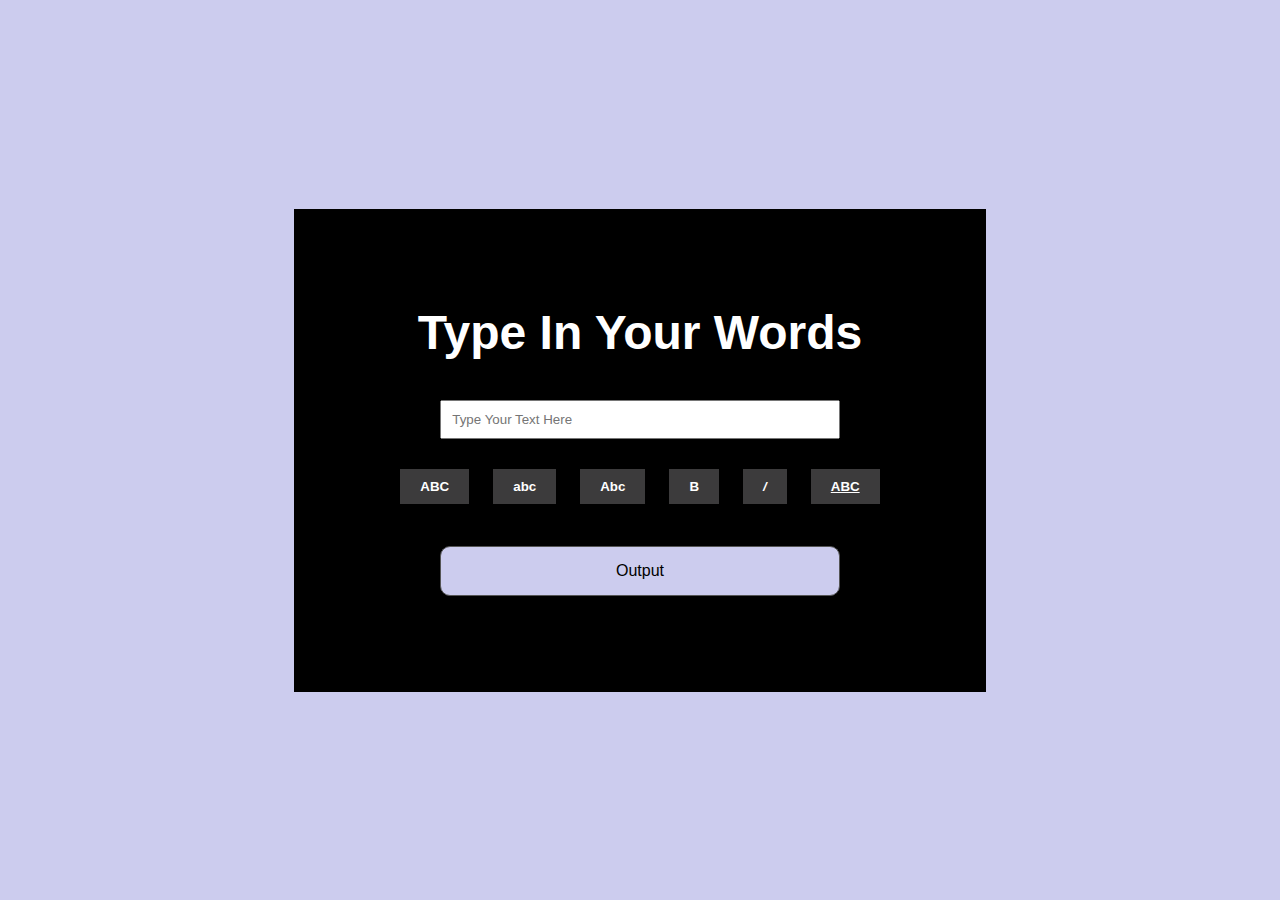
<file: texteditor/index.html>
<html lang="en">
  <head>
    <meta charset="UTF-8" />
    <meta http-equiv="X-UA-Compatible" content="IE=edge" />
    <meta name="viewport" content="width=device-width, initial-scale=1.0" />
    <title>Text Formatter</title>
    <link rel="stylesheet" href="style.css" />
  </head>
  <body>
    <div class="container">
      <div class="input-container">
        <h2>Type In Your Words</h2>
        <input type="text" id="input-field" placeholder="Type Your Text Here" />
      </div>

      <div class="btns-container">
        <button class="btn uppercase">ABC</button>
        <button class="btn lowercase">abc</button>
        <button class="btn capitalize">Abc</button>
        <button class="btn bold">B</button>
        <button class="btn italic">/</button>
        <button class="btn underline">ABC</button>
      </div>

      <p id="output-field">Output</p>
    </div>

    <script src="chaiaurcode.js"></script>
  </body>
</html>
</file>
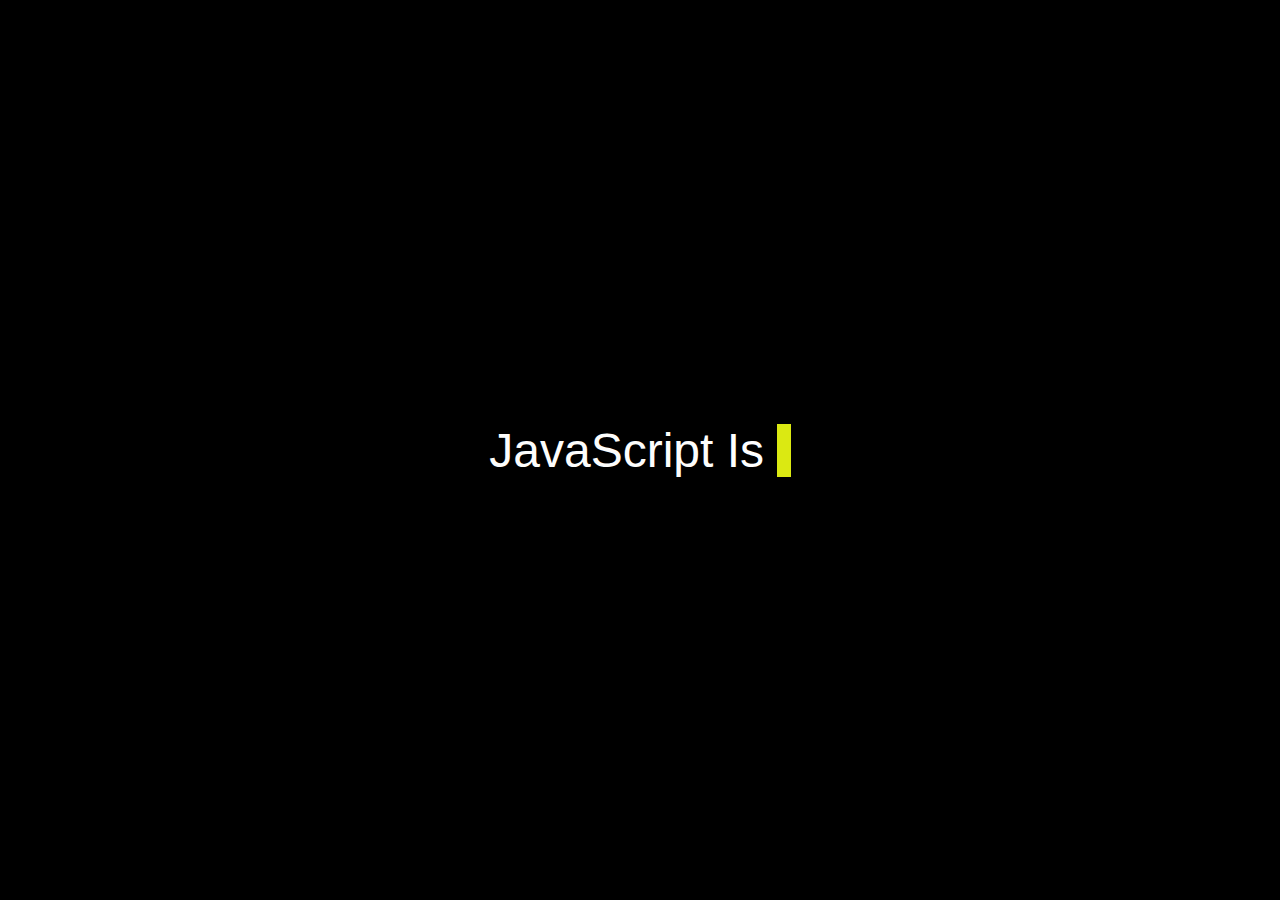
<file: typer/index.html>
<html lang="en">
  <head>
    <meta charset="UTF-8" />
    <meta http-equiv="X-UA-Compatible" content="IE=edge" />
    <meta name="viewport" content="width=device-width, initial-scale=1.0" />
    <title>Auto Text</title>
    <link rel="stylesheet" href="style.css" />
  </head>
  <body>
    <p>
      <span class="js">JavaScript</span> Is <span class="typed-text"></span>
      <span class="cursor">&nbsp;</span>
    </p>

    <script src="./chaiaurcode.js"></script>
  </body>
</html>
</file>
<file: cat/style.css>
body {
    background: rgb(17, 17, 17);
  }
  
  .header-content {
    text-align: center;
  }
  
  .btn {
    background: transparent;
    border: none;
    background-color: #62d316;
    color: #181717;
    padding: 10px 20px;
    border-radius: 6px;
    cursor: pointer;
  }
  
  /* JavaScript */
  .cats {
    display: flex;
    justify-content: center;
    align-items: center;
    height: 100%;
  }
  
  .random_cats {
    width: 70%;
  }
  
  img {
    width: 900px;
  }
</file>
<file: crud/style.css>
* {
    padding: 0;
    margin: 0;
    box-sizing: border-box;
  }
  
  body {
    background-color: #080809;
    background: linear-gradient(rgb(55, 43, 226), rgb(82, 5, 154));
    display: flex;
    flex-direction: column;
    justify-content: center;
    align-items: center;
    height: 100vh;
    font-family: sans-serif;
  }
  
  .container {
    width: 80%;
    height: 600px;
    padding: 20px;
    color: white;
    position: relative;
  }
  
  input {
    width: 100%;
    padding: 10px;
    margin-top: 4px;
    margin-bottom: 20px;
    outline: none;
    border: none;
    border-radius: 5px;
  }
  
  .table {
    background: #252323;
    width: 100%;
  }
  
  .table-section {
    display: flex;
    justify-content: space-around;
    padding: 10px;
  }
  
  #book-list {
    display: flex;
    flex-direction: column;
    list-style: none;
    overflow: hidden;
    word-wrap: break-word;
    background: #fff;
    color: #000;
  }
  
  #book-list > section {
    display: flex;
    align-items: center;
    text-align: center;
    justify-content: space-around;
    border-bottom: 1px solid #ccc;
    padding: 10px;
  }
  
  .btn {
    background: #1a1919;
    border: none;
    color: #fff;
    margin-bottom: 20px;
    padding: 10px 20px;
    cursor: pointer;
  }
</file>
<file: debounce/style.css>
body {
    background-color: #212121;
    color: aliceblue;
    font-family: Arial, sans-serif;
    display: flex;
    justify-content: center;
    align-items: center;
    height: 100vh;
    margin: 0;
  }
  
  .container {
    text-align: center;
  }
  
  #user-input {
    padding: 15px 30px;
    border-radius: 10px;
    font-size: 22px;
  }
  .user-card {
    margin-top: 20px;
    padding: 20px;
    border: 1px solid #ddd;
    border-radius: 8px;
    width: 300px;
    display: none; /* Initially hidden */
  }
  
  .user-card img {
    max-width: 100%;
    border-radius: 50%;
  }
  
  .user-card h2 {
    margin: 10px 0;
  }
  
  .user-card p {
    color: #666;
  }
</file>
<file: emoji/style.css>
body {
    height: 100vh;
    display: flex;
    flex-direction: column;
    justify-content: center;
    align-items: center;
    background: #ccc;
  }
  
  #emoji {
    font-size: 10rem;
    filter: grayscale(1);
    transition-property: transfrom, filter;
    transition-duration: 200ms;
    cursor: pointer;
  }
  
  #emoji:hover {
    transform: scale(1.3);
    filter: grayscale(0);
  }
</file>
<file: jokes/style.css>
body {
    background-color: #212121;
    color: aliceblue;
    height: 100vh;
    display: flex;
    flex-direction: column;
    justify-content: center;
    align-items: center;
  }
  
  #display-joke {
    font-size: 22px;
    font-family: 'Playfair Display', serif;
  }
  
  .btn {
    padding: 10px;
    margin-top: 40px;
    border: none;
    background: transparent;
    border-bottom: 1px solid rgb(234, 205, 210);
    color: #f3d2d9;
    cursor: pointer;
    border: 2px solid white;
  }
</file>
<file: mousecircle/style.css>
@import url('https://fonts.googleapis.com/css2?family=Playfair+Display+SC:wght@700&display=swap');

body {
  height: 100vh;
  background: #000;
  display: flex;
  flex-direction: column;
  justify-content: center;
  align-items: center;
}

.container {
  text-align: center;
  margin: 0 auto;
}

h1 {
  color: #fff;
  font-size: 4rem;
  font-family: 'Playfair Display SC', serif;
}

p {
  color: #fff;
  max-width: 700px;
  font-family: sans-serif;
  letter-spacing: 2px;
  line-height: 22px;
  margin-bottom: 40px;
}

button {
  padding: 0;
  margin: 0;
  border: transparent;
  background: transparent;
  color: #fff;
  border: 2px solid white;
  padding: 10px 20px;
  font-weight: bold;
  text-transform: uppercase;
  cursor: pointer;
}

/* JavaScript */
div.cursor {
  position: absolute;
  top: 50%;
  left: 50%;
  width: 25px;
  height: 25px;
  background: yellow;
  border-radius: 50%;
  transform: translate(-50%, -50%);
  animation: cursor 6s infinite alternate;
}
</file>
<file: randomeImage/style.css>
* {
    box-sizing: border-box;
  }
  
  body {
    background-color: #212121;
    color: aliceblue;
    display: flex;
    flex-direction: column;
    justify-content: center;
    align-items: center;
    min-height: 100vh;
    margin: 0;
    font-family: sans-serif;
  }
  
  .content {
    display: flex;
    justify-content: center;
    align-items: center;
    flex-wrap: wrap;
    max-width: 1000px;
  }
  
  .content img {
    object-fit: cover;
    margin: 10px;
    height: 300px;
    width: 300px;
    max-width: 100%;
  }
  
  button {
    padding: 10px 30px;
    font-size: 22px;
    background-color: transparent;
    color: aliceblue;
    border: 2px white solid;
  }
  
  button:hover {
    color: black;
    background-color: aliceblue;
    cursor: pointer;
  }
</file>
<file: scroll/style.css>
* {
    margin: 0;
    padding: 0;
  }
  
  body {
    height: 100vh;
    font-family: sans-serif;
    background: #000;
    color: #fff;
  }
  
  .content {
    padding: 4rem;
  }
  
  section {
    border: 2px solid white;
    margin: 20px 0;
    padding: 20px;
  }
  
  section h1 {
    margin: 10px 0;
  }
  
  .scroll-indicator {
    height: 5px;
    width: calc(100% - 6em);
    position: fixed;
    top: 10px;
    left: 3em;
    border-radius: 3px;
  }
  
  .scroll-indicator .progress {
    height: 100%;
    width: 0;
    border-radius: 3px;
    /* https://www.grabient.com/ */
    background: linear-gradient(30deg, #21d4fd, #b721ff);
    transition: width 0.1s;
  }
</file>
<file: texteditor/style.css>
* {
    padding: 0;
    margin: 0;
    box-sizing: border-box;
  }
  
  body {
    text-align: center;
    background-color: #ccef;
    height: 100vh;
    display: flex;
    flex-direction: column;
    justify-content: center;
    align-items: center;
  }
  
  .container {
    padding: 6rem;
    background: black;
  }
  
  .container h2 {
    color: #fff;
    font-family: sans-serif;
    font-size: 3rem;
    margin-bottom: 40px;
  }
  
  .input-container input {
    width: 80%;
    padding: 10px;
    margin-bottom: 20px;
    outline: none;
  }
  
  button {
    padding: 10px 20px;
    font-weight: bold;
    cursor: pointer;
    background-color: rgb(60, 59, 60);
    color: #fff;
    border: none;
    margin: 10px;
  }
  
  p {
    width: 400px;
    height: 400px;
    background: #ccef;
    color: #000;
    height: 50px;
    border: 1px solid #555;
    border-radius: 10px;
    display: flex;
    justify-content: center;
    align-items: center;
    margin: auto;
    margin-top: 2rem;
    font-family: sans-serif;
  }
  
  .uppercase {
    text-transform: uppercase;
  }
  
  .capitalize {
    text-transform: capitalize;
  }
  
  .underline {
    text-decoration: underline;
  }
  
  .italic {
    font-style: italic;
  }
  * {
    padding: 0;
    margin: 0;
    box-sizing: border-box;
  }
  
  body {
    text-align: center;
    background-color: #ccef;
    height: 100vh;
    display: flex;
    flex-direction: column;
    justify-content: center;
    align-items: center;
  }
  
  .container {
    padding: 6rem;
    background: black;
  }
  
  .container h2 {
    color: #fff;
    font-family: sans-serif;
    font-size: 3rem;
    margin-bottom: 40px;
  }
  
  .input-container input {
    width: 80%;
    padding: 10px;
    margin-bottom: 20px;
    outline: none;
  }
  
  button {
    padding: 10px 20px;
    font-weight: bold;
    cursor: pointer;
    background-color: rgb(60, 59, 60);
    color: #fff;
    border: none;
    margin: 10px;
  }
  
  p {
    width: 400px;
    height: 400px;
    background: #ccef;
    color: #000;
    height: 50px;
    border: 1px solid #555;
    border-radius: 10px;
    display: flex;
    justify-content: center;
    align-items: center;
    margin: auto;
    margin-top: 2rem;
    font-family: sans-serif;
  }
  
  .uppercase {
    text-transform: uppercase;
  }
  
  .capitalize {
    text-transform: capitalize;
  }
  
  .underline {
    text-decoration: underline;
  }
  
  .italic {
    font-style: italic;
  }
</file>
<file: typer/style.css>
* {
    padding: 0;
    margin: 0;
    box-sizing: border-box;
  }
  
  body {
    display: flex;
    justify-content: center;
    align-items: center;
    height: 100vh;
    font-family: sans-serif;
    background: #000;
    color: #fff;
  }
  
  p {
    font-size: 3rem;
  }
  
  .js {
    color: #fdfdfc;
  }
  
  .typed-text {
    color: #de8512;
  }
  
  .cursor {
    background: #dbe912;
  }
</file>
